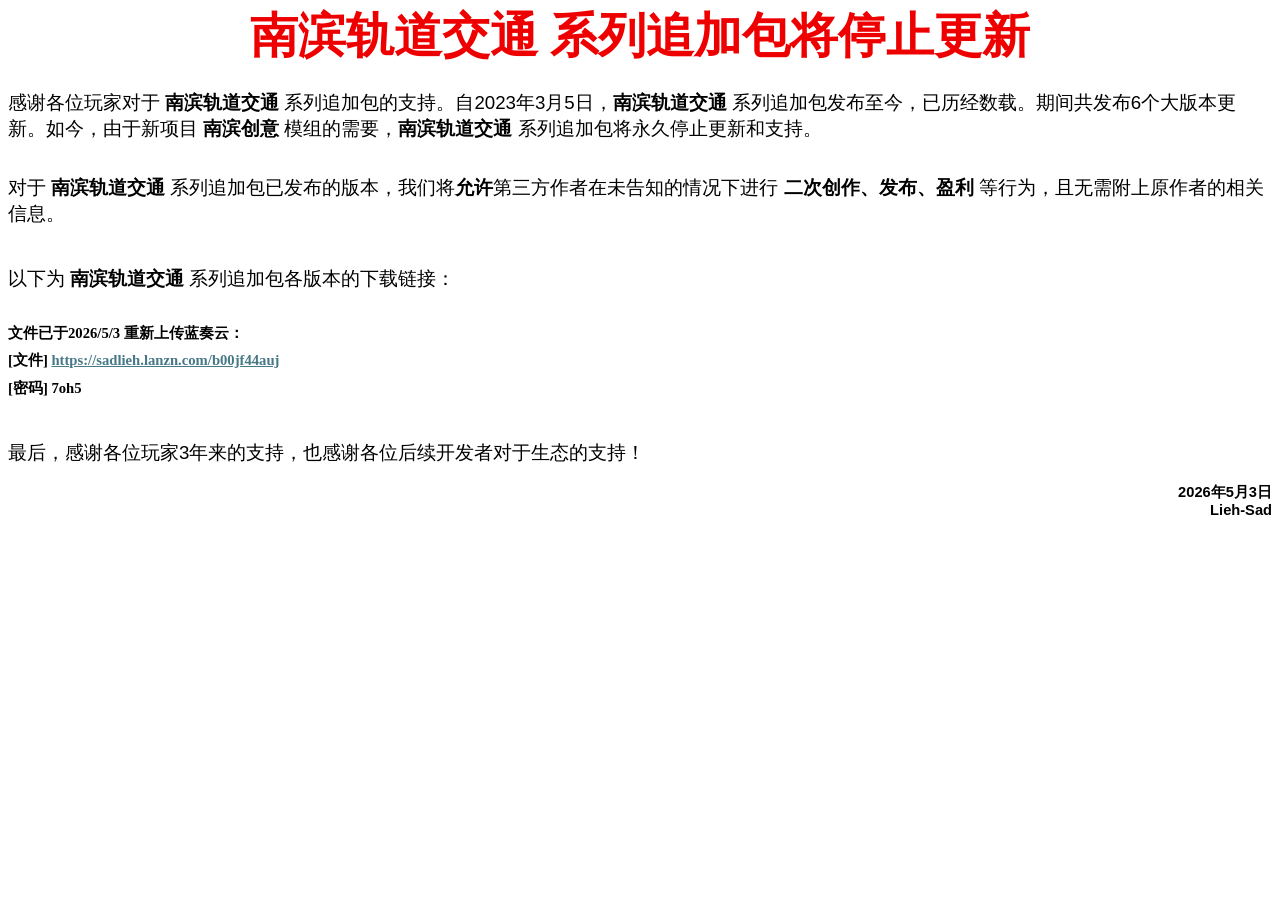
<file: NTR_won't_keep_support _and_update.htm>
<html xmlns:v="urn:schemas-microsoft-com:vml"
xmlns:o="urn:schemas-microsoft-com:office:office"
xmlns:w="urn:schemas-microsoft-com:office:word"
xmlns:m="http://schemas.microsoft.com/office/2004/12/omml"
xmlns="http://www.w3.org/TR/REC-html40">

<head>
<meta http-equiv=Content-Type content="text/html; charset=gb2312">
<meta name=ProgId content=Word.Document>
<meta name=Generator content="Microsoft Word 15">
<meta name=Originator content="Microsoft Word 15">
<link rel=File-List
href="NTR_won't_keep_support%20_and_update.files/filelist.xml">
<link rel=themeData
href="NTR_won't_keep_support%20_and_update.files/themedata.thmx">
<link rel=colorSchemeMapping
href="NTR_won't_keep_support%20_and_update.files/colorschememapping.xml">
<!--[if gte mso 9]><xml>
 <w:WordDocument>
  <w:TrackMoves>false</w:TrackMoves>
  <w:TrackFormatting/>
  <w:ValidateAgainstSchemas/>
  <w:SaveIfXMLInvalid>false</w:SaveIfXMLInvalid>
  <w:IgnoreMixedContent>false</w:IgnoreMixedContent>
  <w:AlwaysShowPlaceholderText>false</w:AlwaysShowPlaceholderText>
  <w:DoNotPromoteQF/>
  <w:LidThemeOther>EN-US</w:LidThemeOther>
  <w:LidThemeAsian>ZH-CN</w:LidThemeAsian>
  <w:LidThemeComplexScript>X-NONE</w:LidThemeComplexScript>
  <w:Compatibility>
   <w:BreakWrappedTables/>
   <w:SplitPgBreakAndParaMark/>
   <w:UseFELayout/>
  </w:Compatibility>
  <w:BrowserLevel>MicrosoftInternetExplorer4</w:BrowserLevel>
  <m:mathPr>
   <m:mathFont m:val="Cambria Math"/>
   <m:brkBin m:val="before"/>
   <m:brkBinSub m:val="&#45;-"/>
   <m:smallFrac m:val="off"/>
   <m:dispDef/>
   <m:lMargin m:val="0"/>
   <m:rMargin m:val="0"/>
   <m:defJc m:val="centerGroup"/>
   <m:wrapIndent m:val="1440"/>
   <m:intLim m:val="subSup"/>
   <m:naryLim m:val="undOvr"/>
  </m:mathPr></w:WordDocument>
</xml><![endif]--><!--[if gte mso 9]><xml>
 <w:LatentStyles DefLockedState="false" DefUnhideWhenUsed="false"
  DefSemiHidden="false" DefQFormat="false" DefPriority="99"
  LatentStyleCount="376">
  <w:LsdException Locked="false" Priority="0" QFormat="true" Name="Normal"/>
  <w:LsdException Locked="false" Priority="9" QFormat="true" Name="heading 1"/>
  <w:LsdException Locked="false" Priority="9" SemiHidden="true"
   UnhideWhenUsed="true" QFormat="true" Name="heading 2"/>
  <w:LsdException Locked="false" Priority="9" SemiHidden="true"
   UnhideWhenUsed="true" QFormat="true" Name="heading 3"/>
  <w:LsdException Locked="false" Priority="9" SemiHidden="true"
   UnhideWhenUsed="true" QFormat="true" Name="heading 4"/>
  <w:LsdException Locked="false" Priority="9" SemiHidden="true"
   UnhideWhenUsed="true" QFormat="true" Name="heading 5"/>
  <w:LsdException Locked="false" Priority="9" SemiHidden="true"
   UnhideWhenUsed="true" QFormat="true" Name="heading 6"/>
  <w:LsdException Locked="false" Priority="9" SemiHidden="true"
   UnhideWhenUsed="true" QFormat="true" Name="heading 7"/>
  <w:LsdException Locked="false" Priority="9" SemiHidden="true"
   UnhideWhenUsed="true" QFormat="true" Name="heading 8"/>
  <w:LsdException Locked="false" Priority="9" SemiHidden="true"
   UnhideWhenUsed="true" QFormat="true" Name="heading 9"/>
  <w:LsdException Locked="false" SemiHidden="true" UnhideWhenUsed="true"
   Name="index 1"/>
  <w:LsdException Locked="false" SemiHidden="true" UnhideWhenUsed="true"
   Name="index 2"/>
  <w:LsdException Locked="false" SemiHidden="true" UnhideWhenUsed="true"
   Name="index 3"/>
  <w:LsdException Locked="false" SemiHidden="true" UnhideWhenUsed="true"
   Name="index 4"/>
  <w:LsdException Locked="false" SemiHidden="true" UnhideWhenUsed="true"
   Name="index 5"/>
  <w:LsdException Locked="false" SemiHidden="true" UnhideWhenUsed="true"
   Name="index 6"/>
  <w:LsdException Locked="false" SemiHidden="true" UnhideWhenUsed="true"
   Name="index 7"/>
  <w:LsdException Locked="false" SemiHidden="true" UnhideWhenUsed="true"
   Name="index 8"/>
  <w:LsdException Locked="false" SemiHidden="true" UnhideWhenUsed="true"
   Name="index 9"/>
  <w:LsdException Locked="false" Priority="39" SemiHidden="true"
   UnhideWhenUsed="true" Name="toc 1"/>
  <w:LsdException Locked="false" Priority="39" SemiHidden="true"
   UnhideWhenUsed="true" Name="toc 2"/>
  <w:LsdException Locked="false" Priority="39" SemiHidden="true"
   UnhideWhenUsed="true" Name="toc 3"/>
  <w:LsdException Locked="false" Priority="39" SemiHidden="true"
   UnhideWhenUsed="true" Name="toc 4"/>
  <w:LsdException Locked="false" Priority="39" SemiHidden="true"
   UnhideWhenUsed="true" Name="toc 5"/>
  <w:LsdException Locked="false" Priority="39" SemiHidden="true"
   UnhideWhenUsed="true" Name="toc 6"/>
  <w:LsdException Locked="false" Priority="39" SemiHidden="true"
   UnhideWhenUsed="true" Name="toc 7"/>
  <w:LsdException Locked="false" Priority="39" SemiHidden="true"
   UnhideWhenUsed="true" Name="toc 8"/>
  <w:LsdException Locked="false" Priority="39" SemiHidden="true"
   UnhideWhenUsed="true" Name="toc 9"/>
  <w:LsdException Locked="false" SemiHidden="true" UnhideWhenUsed="true"
   Name="Normal Indent"/>
  <w:LsdException Locked="false" SemiHidden="true" UnhideWhenUsed="true"
   Name="footnote text"/>
  <w:LsdException Locked="false" SemiHidden="true" UnhideWhenUsed="true"
   Name="annotation text"/>
  <w:LsdException Locked="false" SemiHidden="true" UnhideWhenUsed="true"
   Name="header"/>
  <w:LsdException Locked="false" SemiHidden="true" UnhideWhenUsed="true"
   Name="footer"/>
  <w:LsdException Locked="false" SemiHidden="true" UnhideWhenUsed="true"
   Name="index heading"/>
  <w:LsdException Locked="false" Priority="35" SemiHidden="true"
   UnhideWhenUsed="true" QFormat="true" Name="caption"/>
  <w:LsdException Locked="false" SemiHidden="true" UnhideWhenUsed="true"
   Name="table of figures"/>
  <w:LsdException Locked="false" SemiHidden="true" UnhideWhenUsed="true"
   Name="envelope address"/>
  <w:LsdException Locked="false" SemiHidden="true" UnhideWhenUsed="true"
   Name="envelope return"/>
  <w:LsdException Locked="false" SemiHidden="true" UnhideWhenUsed="true"
   Name="footnote reference"/>
  <w:LsdException Locked="false" SemiHidden="true" UnhideWhenUsed="true"
   Name="annotation reference"/>
  <w:LsdException Locked="false" SemiHidden="true" UnhideWhenUsed="true"
   Name="line number"/>
  <w:LsdException Locked="false" SemiHidden="true" UnhideWhenUsed="true"
   Name="page number"/>
  <w:LsdException Locked="false" SemiHidden="true" UnhideWhenUsed="true"
   Name="endnote reference"/>
  <w:LsdException Locked="false" SemiHidden="true" UnhideWhenUsed="true"
   Name="endnote text"/>
  <w:LsdException Locked="false" SemiHidden="true" UnhideWhenUsed="true"
   Name="table of authorities"/>
  <w:LsdException Locked="false" SemiHidden="true" UnhideWhenUsed="true"
   Name="macro"/>
  <w:LsdException Locked="false" SemiHidden="true" UnhideWhenUsed="true"
   Name="toa heading"/>
  <w:LsdException Locked="false" SemiHidden="true" UnhideWhenUsed="true"
   Name="List"/>
  <w:LsdException Locked="false" SemiHidden="true" UnhideWhenUsed="true"
   Name="List Bullet"/>
  <w:LsdException Locked="false" SemiHidden="true" UnhideWhenUsed="true"
   Name="List Number"/>
  <w:LsdException Locked="false" SemiHidden="true" UnhideWhenUsed="true"
   Name="List 2"/>
  <w:LsdException Locked="false" SemiHidden="true" UnhideWhenUsed="true"
   Name="List 3"/>
  <w:LsdException Locked="false" SemiHidden="true" UnhideWhenUsed="true"
   Name="List 4"/>
  <w:LsdException Locked="false" SemiHidden="true" UnhideWhenUsed="true"
   Name="List 5"/>
  <w:LsdException Locked="false" SemiHidden="true" UnhideWhenUsed="true"
   Name="List Bullet 2"/>
  <w:LsdException Locked="false" SemiHidden="true" UnhideWhenUsed="true"
   Name="List Bullet 3"/>
  <w:LsdException Locked="false" SemiHidden="true" UnhideWhenUsed="true"
   Name="List Bullet 4"/>
  <w:LsdException Locked="false" SemiHidden="true" UnhideWhenUsed="true"
   Name="List Bullet 5"/>
  <w:LsdException Locked="false" SemiHidden="true" UnhideWhenUsed="true"
   Name="List Number 2"/>
  <w:LsdException Locked="false" SemiHidden="true" UnhideWhenUsed="true"
   Name="List Number 3"/>
  <w:LsdException Locked="false" SemiHidden="true" UnhideWhenUsed="true"
   Name="List Number 4"/>
  <w:LsdException Locked="false" SemiHidden="true" UnhideWhenUsed="true"
   Name="List Number 5"/>
  <w:LsdException Locked="false" Priority="10" QFormat="true" Name="Title"/>
  <w:LsdException Locked="false" SemiHidden="true" UnhideWhenUsed="true"
   Name="Closing"/>
  <w:LsdException Locked="false" SemiHidden="true" UnhideWhenUsed="true"
   Name="Signature"/>
  <w:LsdException Locked="false" Priority="1" SemiHidden="true"
   UnhideWhenUsed="true" Name="Default Paragraph Font"/>
  <w:LsdException Locked="false" SemiHidden="true" UnhideWhenUsed="true"
   Name="Body Text"/>
  <w:LsdException Locked="false" SemiHidden="true" UnhideWhenUsed="true"
   Name="Body Text Indent"/>
  <w:LsdException Locked="false" SemiHidden="true" UnhideWhenUsed="true"
   Name="List Continue"/>
  <w:LsdException Locked="false" SemiHidden="true" UnhideWhenUsed="true"
   Name="List Continue 2"/>
  <w:LsdException Locked="false" SemiHidden="true" UnhideWhenUsed="true"
   Name="List Continue 3"/>
  <w:LsdException Locked="false" SemiHidden="true" UnhideWhenUsed="true"
   Name="List Continue 4"/>
  <w:LsdException Locked="false" SemiHidden="true" UnhideWhenUsed="true"
   Name="List Continue 5"/>
  <w:LsdException Locked="false" SemiHidden="true" UnhideWhenUsed="true"
   Name="Message Header"/>
  <w:LsdException Locked="false" Priority="11" QFormat="true" Name="Subtitle"/>
  <w:LsdException Locked="false" SemiHidden="true" UnhideWhenUsed="true"
   Name="Salutation"/>
  <w:LsdException Locked="false" SemiHidden="true" UnhideWhenUsed="true"
   Name="Date"/>
  <w:LsdException Locked="false" SemiHidden="true" UnhideWhenUsed="true"
   Name="Body Text First Indent"/>
  <w:LsdException Locked="false" SemiHidden="true" UnhideWhenUsed="true"
   Name="Body Text First Indent 2"/>
  <w:LsdException Locked="false" SemiHidden="true" UnhideWhenUsed="true"
   Name="Note Heading"/>
  <w:LsdException Locked="false" SemiHidden="true" UnhideWhenUsed="true"
   Name="Body Text 2"/>
  <w:LsdException Locked="false" SemiHidden="true" UnhideWhenUsed="true"
   Name="Body Text 3"/>
  <w:LsdException Locked="false" SemiHidden="true" UnhideWhenUsed="true"
   Name="Body Text Indent 2"/>
  <w:LsdException Locked="false" SemiHidden="true" UnhideWhenUsed="true"
   Name="Body Text Indent 3"/>
  <w:LsdException Locked="false" SemiHidden="true" UnhideWhenUsed="true"
   Name="Block Text"/>
  <w:LsdException Locked="false" SemiHidden="true" UnhideWhenUsed="true"
   Name="Hyperlink"/>
  <w:LsdException Locked="false" SemiHidden="true" UnhideWhenUsed="true"
   Name="FollowedHyperlink"/>
  <w:LsdException Locked="false" Priority="22" QFormat="true" Name="Strong"/>
  <w:LsdException Locked="false" Priority="20" QFormat="true" Name="Emphasis"/>
  <w:LsdException Locked="false" SemiHidden="true" UnhideWhenUsed="true"
   Name="Document Map"/>
  <w:LsdException Locked="false" SemiHidden="true" UnhideWhenUsed="true"
   Name="Plain Text"/>
  <w:LsdException Locked="false" SemiHidden="true" UnhideWhenUsed="true"
   Name="E-mail Signature"/>
  <w:LsdException Locked="false" SemiHidden="true" UnhideWhenUsed="true"
   Name="HTML Top of Form"/>
  <w:LsdException Locked="false" SemiHidden="true" UnhideWhenUsed="true"
   Name="HTML Bottom of Form"/>
  <w:LsdException Locked="false" SemiHidden="true" UnhideWhenUsed="true"
   Name="Normal (Web)"/>
  <w:LsdException Locked="false" SemiHidden="true" UnhideWhenUsed="true"
   Name="HTML Acronym"/>
  <w:LsdException Locked="false" SemiHidden="true" UnhideWhenUsed="true"
   Name="HTML Address"/>
  <w:LsdException Locked="false" SemiHidden="true" UnhideWhenUsed="true"
   Name="HTML Cite"/>
  <w:LsdException Locked="false" SemiHidden="true" UnhideWhenUsed="true"
   Name="HTML Code"/>
  <w:LsdException Locked="false" SemiHidden="true" UnhideWhenUsed="true"
   Name="HTML Definition"/>
  <w:LsdException Locked="false" SemiHidden="true" UnhideWhenUsed="true"
   Name="HTML Keyboard"/>
  <w:LsdException Locked="false" SemiHidden="true" UnhideWhenUsed="true"
   Name="HTML Preformatted"/>
  <w:LsdException Locked="false" SemiHidden="true" UnhideWhenUsed="true"
   Name="HTML Sample"/>
  <w:LsdException Locked="false" SemiHidden="true" UnhideWhenUsed="true"
   Name="HTML Typewriter"/>
  <w:LsdException Locked="false" SemiHidden="true" UnhideWhenUsed="true"
   Name="HTML Variable"/>
  <w:LsdException Locked="false" SemiHidden="true" UnhideWhenUsed="true"
   Name="Normal Table"/>
  <w:LsdException Locked="false" SemiHidden="true" UnhideWhenUsed="true"
   Name="annotation subject"/>
  <w:LsdException Locked="false" SemiHidden="true" UnhideWhenUsed="true"
   Name="No List"/>
  <w:LsdException Locked="false" SemiHidden="true" UnhideWhenUsed="true"
   Name="Outline List 1"/>
  <w:LsdException Locked="false" SemiHidden="true" UnhideWhenUsed="true"
   Name="Outline List 2"/>
  <w:LsdException Locked="false" SemiHidden="true" UnhideWhenUsed="true"
   Name="Outline List 3"/>
  <w:LsdException Locked="false" SemiHidden="true" UnhideWhenUsed="true"
   Name="Table Simple 1"/>
  <w:LsdException Locked="false" SemiHidden="true" UnhideWhenUsed="true"
   Name="Table Simple 2"/>
  <w:LsdException Locked="false" SemiHidden="true" UnhideWhenUsed="true"
   Name="Table Simple 3"/>
  <w:LsdException Locked="false" SemiHidden="true" UnhideWhenUsed="true"
   Name="Table Classic 1"/>
  <w:LsdException Locked="false" SemiHidden="true" UnhideWhenUsed="true"
   Name="Table Classic 2"/>
  <w:LsdException Locked="false" SemiHidden="true" UnhideWhenUsed="true"
   Name="Table Classic 3"/>
  <w:LsdException Locked="false" SemiHidden="true" UnhideWhenUsed="true"
   Name="Table Classic 4"/>
  <w:LsdException Locked="false" SemiHidden="true" UnhideWhenUsed="true"
   Name="Table Colorful 1"/>
  <w:LsdException Locked="false" SemiHidden="true" UnhideWhenUsed="true"
   Name="Table Colorful 2"/>
  <w:LsdException Locked="false" SemiHidden="true" UnhideWhenUsed="true"
   Name="Table Colorful 3"/>
  <w:LsdException Locked="false" SemiHidden="true" UnhideWhenUsed="true"
   Name="Table Columns 1"/>
  <w:LsdException Locked="false" SemiHidden="true" UnhideWhenUsed="true"
   Name="Table Columns 2"/>
  <w:LsdException Locked="false" SemiHidden="true" UnhideWhenUsed="true"
   Name="Table Columns 3"/>
  <w:LsdException Locked="false" SemiHidden="true" UnhideWhenUsed="true"
   Name="Table Columns 4"/>
  <w:LsdException Locked="false" SemiHidden="true" UnhideWhenUsed="true"
   Name="Table Columns 5"/>
  <w:LsdException Locked="false" SemiHidden="true" UnhideWhenUsed="true"
   Name="Table Grid 1"/>
  <w:LsdException Locked="false" SemiHidden="true" UnhideWhenUsed="true"
   Name="Table Grid 2"/>
  <w:LsdException Locked="false" SemiHidden="true" UnhideWhenUsed="true"
   Name="Table Grid 3"/>
  <w:LsdException Locked="false" SemiHidden="true" UnhideWhenUsed="true"
   Name="Table Grid 4"/>
  <w:LsdException Locked="false" SemiHidden="true" UnhideWhenUsed="true"
   Name="Table Grid 5"/>
  <w:LsdException Locked="false" SemiHidden="true" UnhideWhenUsed="true"
   Name="Table Grid 6"/>
  <w:LsdException Locked="false" SemiHidden="true" UnhideWhenUsed="true"
   Name="Table Grid 7"/>
  <w:LsdException Locked="false" SemiHidden="true" UnhideWhenUsed="true"
   Name="Table Grid 8"/>
  <w:LsdException Locked="false" SemiHidden="true" UnhideWhenUsed="true"
   Name="Table List 1"/>
  <w:LsdException Locked="false" SemiHidden="true" UnhideWhenUsed="true"
   Name="Table List 2"/>
  <w:LsdException Locked="false" SemiHidden="true" UnhideWhenUsed="true"
   Name="Table List 3"/>
  <w:LsdException Locked="false" SemiHidden="true" UnhideWhenUsed="true"
   Name="Table List 4"/>
  <w:LsdException Locked="false" SemiHidden="true" UnhideWhenUsed="true"
   Name="Table List 5"/>
  <w:LsdException Locked="false" SemiHidden="true" UnhideWhenUsed="true"
   Name="Table List 6"/>
  <w:LsdException Locked="false" SemiHidden="true" UnhideWhenUsed="true"
   Name="Table List 7"/>
  <w:LsdException Locked="false" SemiHidden="true" UnhideWhenUsed="true"
   Name="Table List 8"/>
  <w:LsdException Locked="false" SemiHidden="true" UnhideWhenUsed="true"
   Name="Table 3D effects 1"/>
  <w:LsdException Locked="false" SemiHidden="true" UnhideWhenUsed="true"
   Name="Table 3D effects 2"/>
  <w:LsdException Locked="false" SemiHidden="true" UnhideWhenUsed="true"
   Name="Table 3D effects 3"/>
  <w:LsdException Locked="false" SemiHidden="true" UnhideWhenUsed="true"
   Name="Table Contemporary"/>
  <w:LsdException Locked="false" SemiHidden="true" UnhideWhenUsed="true"
   Name="Table Elegant"/>
  <w:LsdException Locked="false" SemiHidden="true" UnhideWhenUsed="true"
   Name="Table Professional"/>
  <w:LsdException Locked="false" SemiHidden="true" UnhideWhenUsed="true"
   Name="Table Subtle 1"/>
  <w:LsdException Locked="false" SemiHidden="true" UnhideWhenUsed="true"
   Name="Table Subtle 2"/>
  <w:LsdException Locked="false" SemiHidden="true" UnhideWhenUsed="true"
   Name="Table Web 1"/>
  <w:LsdException Locked="false" SemiHidden="true" UnhideWhenUsed="true"
   Name="Table Web 2"/>
  <w:LsdException Locked="false" SemiHidden="true" UnhideWhenUsed="true"
   Name="Table Web 3"/>
  <w:LsdException Locked="false" SemiHidden="true" UnhideWhenUsed="true"
   Name="Balloon Text"/>
  <w:LsdException Locked="false" Priority="39" Name="Table Grid"/>
  <w:LsdException Locked="false" SemiHidden="true" UnhideWhenUsed="true"
   Name="Table Theme"/>
  <w:LsdException Locked="false" SemiHidden="true" Name="Placeholder Text"/>
  <w:LsdException Locked="false" Priority="1" QFormat="true" Name="No Spacing"/>
  <w:LsdException Locked="false" Priority="60" Name="Light Shading"/>
  <w:LsdException Locked="false" Priority="61" Name="Light List"/>
  <w:LsdException Locked="false" Priority="62" Name="Light Grid"/>
  <w:LsdException Locked="false" Priority="63" Name="Medium Shading 1"/>
  <w:LsdException Locked="false" Priority="64" Name="Medium Shading 2"/>
  <w:LsdException Locked="false" Priority="65" Name="Medium List 1"/>
  <w:LsdException Locked="false" Priority="66" Name="Medium List 2"/>
  <w:LsdException Locked="false" Priority="67" Name="Medium Grid 1"/>
  <w:LsdException Locked="false" Priority="68" Name="Medium Grid 2"/>
  <w:LsdException Locked="false" Priority="69" Name="Medium Grid 3"/>
  <w:LsdException Locked="false" Priority="70" Name="Dark List"/>
  <w:LsdException Locked="false" Priority="71" Name="Colorful Shading"/>
  <w:LsdException Locked="false" Priority="72" Name="Colorful List"/>
  <w:LsdException Locked="false" Priority="73" Name="Colorful Grid"/>
  <w:LsdException Locked="false" Priority="60" Name="Light Shading Accent 1"/>
  <w:LsdException Locked="false" Priority="61" Name="Light List Accent 1"/>
  <w:LsdException Locked="false" Priority="62" Name="Light Grid Accent 1"/>
  <w:LsdException Locked="false" Priority="63" Name="Medium Shading 1 Accent 1"/>
  <w:LsdException Locked="false" Priority="64" Name="Medium Shading 2 Accent 1"/>
  <w:LsdException Locked="false" Priority="65" Name="Medium List 1 Accent 1"/>
  <w:LsdException Locked="false" SemiHidden="true" Name="Revision"/>
  <w:LsdException Locked="false" Priority="34" QFormat="true"
   Name="List Paragraph"/>
  <w:LsdException Locked="false" Priority="29" QFormat="true" Name="Quote"/>
  <w:LsdException Locked="false" Priority="30" QFormat="true"
   Name="Intense Quote"/>
  <w:LsdException Locked="false" Priority="66" Name="Medium List 2 Accent 1"/>
  <w:LsdException Locked="false" Priority="67" Name="Medium Grid 1 Accent 1"/>
  <w:LsdException Locked="false" Priority="68" Name="Medium Grid 2 Accent 1"/>
  <w:LsdException Locked="false" Priority="69" Name="Medium Grid 3 Accent 1"/>
  <w:LsdException Locked="false" Priority="70" Name="Dark List Accent 1"/>
  <w:LsdException Locked="false" Priority="71" Name="Colorful Shading Accent 1"/>
  <w:LsdException Locked="false" Priority="72" Name="Colorful List Accent 1"/>
  <w:LsdException Locked="false" Priority="73" Name="Colorful Grid Accent 1"/>
  <w:LsdException Locked="false" Priority="60" Name="Light Shading Accent 2"/>
  <w:LsdException Locked="false" Priority="61" Name="Light List Accent 2"/>
  <w:LsdException Locked="false" Priority="62" Name="Light Grid Accent 2"/>
  <w:LsdException Locked="false" Priority="63" Name="Medium Shading 1 Accent 2"/>
  <w:LsdException Locked="false" Priority="64" Name="Medium Shading 2 Accent 2"/>
  <w:LsdException Locked="false" Priority="65" Name="Medium List 1 Accent 2"/>
  <w:LsdException Locked="false" Priority="66" Name="Medium List 2 Accent 2"/>
  <w:LsdException Locked="false" Priority="67" Name="Medium Grid 1 Accent 2"/>
  <w:LsdException Locked="false" Priority="68" Name="Medium Grid 2 Accent 2"/>
  <w:LsdException Locked="false" Priority="69" Name="Medium Grid 3 Accent 2"/>
  <w:LsdException Locked="false" Priority="70" Name="Dark List Accent 2"/>
  <w:LsdException Locked="false" Priority="71" Name="Colorful Shading Accent 2"/>
  <w:LsdException Locked="false" Priority="72" Name="Colorful List Accent 2"/>
  <w:LsdException Locked="false" Priority="73" Name="Colorful Grid Accent 2"/>
  <w:LsdException Locked="false" Priority="60" Name="Light Shading Accent 3"/>
  <w:LsdException Locked="false" Priority="61" Name="Light List Accent 3"/>
  <w:LsdException Locked="false" Priority="62" Name="Light Grid Accent 3"/>
  <w:LsdException Locked="false" Priority="63" Name="Medium Shading 1 Accent 3"/>
  <w:LsdException Locked="false" Priority="64" Name="Medium Shading 2 Accent 3"/>
  <w:LsdException Locked="false" Priority="65" Name="Medium List 1 Accent 3"/>
  <w:LsdException Locked="false" Priority="66" Name="Medium List 2 Accent 3"/>
  <w:LsdException Locked="false" Priority="67" Name="Medium Grid 1 Accent 3"/>
  <w:LsdException Locked="false" Priority="68" Name="Medium Grid 2 Accent 3"/>
  <w:LsdException Locked="false" Priority="69" Name="Medium Grid 3 Accent 3"/>
  <w:LsdException Locked="false" Priority="70" Name="Dark List Accent 3"/>
  <w:LsdException Locked="false" Priority="71" Name="Colorful Shading Accent 3"/>
  <w:LsdException Locked="false" Priority="72" Name="Colorful List Accent 3"/>
  <w:LsdException Locked="false" Priority="73" Name="Colorful Grid Accent 3"/>
  <w:LsdException Locked="false" Priority="60" Name="Light Shading Accent 4"/>
  <w:LsdException Locked="false" Priority="61" Name="Light List Accent 4"/>
  <w:LsdException Locked="false" Priority="62" Name="Light Grid Accent 4"/>
  <w:LsdException Locked="false" Priority="63" Name="Medium Shading 1 Accent 4"/>
  <w:LsdException Locked="false" Priority="64" Name="Medium Shading 2 Accent 4"/>
  <w:LsdException Locked="false" Priority="65" Name="Medium List 1 Accent 4"/>
  <w:LsdException Locked="false" Priority="66" Name="Medium List 2 Accent 4"/>
  <w:LsdException Locked="false" Priority="67" Name="Medium Grid 1 Accent 4"/>
  <w:LsdException Locked="false" Priority="68" Name="Medium Grid 2 Accent 4"/>
  <w:LsdException Locked="false" Priority="69" Name="Medium Grid 3 Accent 4"/>
  <w:LsdException Locked="false" Priority="70" Name="Dark List Accent 4"/>
  <w:LsdException Locked="false" Priority="71" Name="Colorful Shading Accent 4"/>
  <w:LsdException Locked="false" Priority="72" Name="Colorful List Accent 4"/>
  <w:LsdException Locked="false" Priority="73" Name="Colorful Grid Accent 4"/>
  <w:LsdException Locked="false" Priority="60" Name="Light Shading Accent 5"/>
  <w:LsdException Locked="false" Priority="61" Name="Light List Accent 5"/>
  <w:LsdException Locked="false" Priority="62" Name="Light Grid Accent 5"/>
  <w:LsdException Locked="false" Priority="63" Name="Medium Shading 1 Accent 5"/>
  <w:LsdException Locked="false" Priority="64" Name="Medium Shading 2 Accent 5"/>
  <w:LsdException Locked="false" Priority="65" Name="Medium List 1 Accent 5"/>
  <w:LsdException Locked="false" Priority="66" Name="Medium List 2 Accent 5"/>
  <w:LsdException Locked="false" Priority="67" Name="Medium Grid 1 Accent 5"/>
  <w:LsdException Locked="false" Priority="68" Name="Medium Grid 2 Accent 5"/>
  <w:LsdException Locked="false" Priority="69" Name="Medium Grid 3 Accent 5"/>
  <w:LsdException Locked="false" Priority="70" Name="Dark List Accent 5"/>
  <w:LsdException Locked="false" Priority="71" Name="Colorful Shading Accent 5"/>
  <w:LsdException Locked="false" Priority="72" Name="Colorful List Accent 5"/>
  <w:LsdException Locked="false" Priority="73" Name="Colorful Grid Accent 5"/>
  <w:LsdException Locked="false" Priority="60" Name="Light Shading Accent 6"/>
  <w:LsdException Locked="false" Priority="61" Name="Light List Accent 6"/>
  <w:LsdException Locked="false" Priority="62" Name="Light Grid Accent 6"/>
  <w:LsdException Locked="false" Priority="63" Name="Medium Shading 1 Accent 6"/>
  <w:LsdException Locked="false" Priority="64" Name="Medium Shading 2 Accent 6"/>
  <w:LsdException Locked="false" Priority="65" Name="Medium List 1 Accent 6"/>
  <w:LsdException Locked="false" Priority="66" Name="Medium List 2 Accent 6"/>
  <w:LsdException Locked="false" Priority="67" Name="Medium Grid 1 Accent 6"/>
  <w:LsdException Locked="false" Priority="68" Name="Medium Grid 2 Accent 6"/>
  <w:LsdException Locked="false" Priority="69" Name="Medium Grid 3 Accent 6"/>
  <w:LsdException Locked="false" Priority="70" Name="Dark List Accent 6"/>
  <w:LsdException Locked="false" Priority="71" Name="Colorful Shading Accent 6"/>
  <w:LsdException Locked="false" Priority="72" Name="Colorful List Accent 6"/>
  <w:LsdException Locked="false" Priority="73" Name="Colorful Grid Accent 6"/>
  <w:LsdException Locked="false" Priority="19" QFormat="true"
   Name="Subtle Emphasis"/>
  <w:LsdException Locked="false" Priority="21" QFormat="true"
   Name="Intense Emphasis"/>
  <w:LsdException Locked="false" Priority="31" QFormat="true"
   Name="Subtle Reference"/>
  <w:LsdException Locked="false" Priority="32" QFormat="true"
   Name="Intense Reference"/>
  <w:LsdException Locked="false" Priority="33" QFormat="true" Name="Book Title"/>
  <w:LsdException Locked="false" Priority="37" SemiHidden="true"
   UnhideWhenUsed="true" Name="Bibliography"/>
  <w:LsdException Locked="false" Priority="39" SemiHidden="true"
   UnhideWhenUsed="true" QFormat="true" Name="TOC Heading"/>
  <w:LsdException Locked="false" Priority="41" Name="Plain Table 1"/>
  <w:LsdException Locked="false" Priority="42" Name="Plain Table 2"/>
  <w:LsdException Locked="false" Priority="43" Name="Plain Table 3"/>
  <w:LsdException Locked="false" Priority="44" Name="Plain Table 4"/>
  <w:LsdException Locked="false" Priority="45" Name="Plain Table 5"/>
  <w:LsdException Locked="false" Priority="40" Name="Grid Table Light"/>
  <w:LsdException Locked="false" Priority="46" Name="Grid Table 1 Light"/>
  <w:LsdException Locked="false" Priority="47" Name="Grid Table 2"/>
  <w:LsdException Locked="false" Priority="48" Name="Grid Table 3"/>
  <w:LsdException Locked="false" Priority="49" Name="Grid Table 4"/>
  <w:LsdException Locked="false" Priority="50" Name="Grid Table 5 Dark"/>
  <w:LsdException Locked="false" Priority="51" Name="Grid Table 6 Colorful"/>
  <w:LsdException Locked="false" Priority="52" Name="Grid Table 7 Colorful"/>
  <w:LsdException Locked="false" Priority="46"
   Name="Grid Table 1 Light Accent 1"/>
  <w:LsdException Locked="false" Priority="47" Name="Grid Table 2 Accent 1"/>
  <w:LsdException Locked="false" Priority="48" Name="Grid Table 3 Accent 1"/>
  <w:LsdException Locked="false" Priority="49" Name="Grid Table 4 Accent 1"/>
  <w:LsdException Locked="false" Priority="50" Name="Grid Table 5 Dark Accent 1"/>
  <w:LsdException Locked="false" Priority="51"
   Name="Grid Table 6 Colorful Accent 1"/>
  <w:LsdException Locked="false" Priority="52"
   Name="Grid Table 7 Colorful Accent 1"/>
  <w:LsdException Locked="false" Priority="46"
   Name="Grid Table 1 Light Accent 2"/>
  <w:LsdException Locked="false" Priority="47" Name="Grid Table 2 Accent 2"/>
  <w:LsdException Locked="false" Priority="48" Name="Grid Table 3 Accent 2"/>
  <w:LsdException Locked="false" Priority="49" Name="Grid Table 4 Accent 2"/>
  <w:LsdException Locked="false" Priority="50" Name="Grid Table 5 Dark Accent 2"/>
  <w:LsdException Locked="false" Priority="51"
   Name="Grid Table 6 Colorful Accent 2"/>
  <w:LsdException Locked="false" Priority="52"
   Name="Grid Table 7 Colorful Accent 2"/>
  <w:LsdException Locked="false" Priority="46"
   Name="Grid Table 1 Light Accent 3"/>
  <w:LsdException Locked="false" Priority="47" Name="Grid Table 2 Accent 3"/>
  <w:LsdException Locked="false" Priority="48" Name="Grid Table 3 Accent 3"/>
  <w:LsdException Locked="false" Priority="49" Name="Grid Table 4 Accent 3"/>
  <w:LsdException Locked="false" Priority="50" Name="Grid Table 5 Dark Accent 3"/>
  <w:LsdException Locked="false" Priority="51"
   Name="Grid Table 6 Colorful Accent 3"/>
  <w:LsdException Locked="false" Priority="52"
   Name="Grid Table 7 Colorful Accent 3"/>
  <w:LsdException Locked="false" Priority="46"
   Name="Grid Table 1 Light Accent 4"/>
  <w:LsdException Locked="false" Priority="47" Name="Grid Table 2 Accent 4"/>
  <w:LsdException Locked="false" Priority="48" Name="Grid Table 3 Accent 4"/>
  <w:LsdException Locked="false" Priority="49" Name="Grid Table 4 Accent 4"/>
  <w:LsdException Locked="false" Priority="50" Name="Grid Table 5 Dark Accent 4"/>
  <w:LsdException Locked="false" Priority="51"
   Name="Grid Table 6 Colorful Accent 4"/>
  <w:LsdException Locked="false" Priority="52"
   Name="Grid Table 7 Colorful Accent 4"/>
  <w:LsdException Locked="false" Priority="46"
   Name="Grid Table 1 Light Accent 5"/>
  <w:LsdException Locked="false" Priority="47" Name="Grid Table 2 Accent 5"/>
  <w:LsdException Locked="false" Priority="48" Name="Grid Table 3 Accent 5"/>
  <w:LsdException Locked="false" Priority="49" Name="Grid Table 4 Accent 5"/>
  <w:LsdException Locked="false" Priority="50" Name="Grid Table 5 Dark Accent 5"/>
  <w:LsdException Locked="false" Priority="51"
   Name="Grid Table 6 Colorful Accent 5"/>
  <w:LsdException Locked="false" Priority="52"
   Name="Grid Table 7 Colorful Accent 5"/>
  <w:LsdException Locked="false" Priority="46"
   Name="Grid Table 1 Light Accent 6"/>
  <w:LsdException Locked="false" Priority="47" Name="Grid Table 2 Accent 6"/>
  <w:LsdException Locked="false" Priority="48" Name="Grid Table 3 Accent 6"/>
  <w:LsdException Locked="false" Priority="49" Name="Grid Table 4 Accent 6"/>
  <w:LsdException Locked="false" Priority="50" Name="Grid Table 5 Dark Accent 6"/>
  <w:LsdException Locked="false" Priority="51"
   Name="Grid Table 6 Colorful Accent 6"/>
  <w:LsdException Locked="false" Priority="52"
   Name="Grid Table 7 Colorful Accent 6"/>
  <w:LsdException Locked="false" Priority="46" Name="List Table 1 Light"/>
  <w:LsdException Locked="false" Priority="47" Name="List Table 2"/>
  <w:LsdException Locked="false" Priority="48" Name="List Table 3"/>
  <w:LsdException Locked="false" Priority="49" Name="List Table 4"/>
  <w:LsdException Locked="false" Priority="50" Name="List Table 5 Dark"/>
  <w:LsdException Locked="false" Priority="51" Name="List Table 6 Colorful"/>
  <w:LsdException Locked="false" Priority="52" Name="List Table 7 Colorful"/>
  <w:LsdException Locked="false" Priority="46"
   Name="List Table 1 Light Accent 1"/>
  <w:LsdException Locked="false" Priority="47" Name="List Table 2 Accent 1"/>
  <w:LsdException Locked="false" Priority="48" Name="List Table 3 Accent 1"/>
  <w:LsdException Locked="false" Priority="49" Name="List Table 4 Accent 1"/>
  <w:LsdException Locked="false" Priority="50" Name="List Table 5 Dark Accent 1"/>
  <w:LsdException Locked="false" Priority="51"
   Name="List Table 6 Colorful Accent 1"/>
  <w:LsdException Locked="false" Priority="52"
   Name="List Table 7 Colorful Accent 1"/>
  <w:LsdException Locked="false" Priority="46"
   Name="List Table 1 Light Accent 2"/>
  <w:LsdException Locked="false" Priority="47" Name="List Table 2 Accent 2"/>
  <w:LsdException Locked="false" Priority="48" Name="List Table 3 Accent 2"/>
  <w:LsdException Locked="false" Priority="49" Name="List Table 4 Accent 2"/>
  <w:LsdException Locked="false" Priority="50" Name="List Table 5 Dark Accent 2"/>
  <w:LsdException Locked="false" Priority="51"
   Name="List Table 6 Colorful Accent 2"/>
  <w:LsdException Locked="false" Priority="52"
   Name="List Table 7 Colorful Accent 2"/>
  <w:LsdException Locked="false" Priority="46"
   Name="List Table 1 Light Accent 3"/>
  <w:LsdException Locked="false" Priority="47" Name="List Table 2 Accent 3"/>
  <w:LsdException Locked="false" Priority="48" Name="List Table 3 Accent 3"/>
  <w:LsdException Locked="false" Priority="49" Name="List Table 4 Accent 3"/>
  <w:LsdException Locked="false" Priority="50" Name="List Table 5 Dark Accent 3"/>
  <w:LsdException Locked="false" Priority="51"
   Name="List Table 6 Colorful Accent 3"/>
  <w:LsdException Locked="false" Priority="52"
   Name="List Table 7 Colorful Accent 3"/>
  <w:LsdException Locked="false" Priority="46"
   Name="List Table 1 Light Accent 4"/>
  <w:LsdException Locked="false" Priority="47" Name="List Table 2 Accent 4"/>
  <w:LsdException Locked="false" Priority="48" Name="List Table 3 Accent 4"/>
  <w:LsdException Locked="false" Priority="49" Name="List Table 4 Accent 4"/>
  <w:LsdException Locked="false" Priority="50" Name="List Table 5 Dark Accent 4"/>
  <w:LsdException Locked="false" Priority="51"
   Name="List Table 6 Colorful Accent 4"/>
  <w:LsdException Locked="false" Priority="52"
   Name="List Table 7 Colorful Accent 4"/>
  <w:LsdException Locked="false" Priority="46"
   Name="List Table 1 Light Accent 5"/>
  <w:LsdException Locked="false" Priority="47" Name="List Table 2 Accent 5"/>
  <w:LsdException Locked="false" Priority="48" Name="List Table 3 Accent 5"/>
  <w:LsdException Locked="false" Priority="49" Name="List Table 4 Accent 5"/>
  <w:LsdException Locked="false" Priority="50" Name="List Table 5 Dark Accent 5"/>
  <w:LsdException Locked="false" Priority="51"
   Name="List Table 6 Colorful Accent 5"/>
  <w:LsdException Locked="false" Priority="52"
   Name="List Table 7 Colorful Accent 5"/>
  <w:LsdException Locked="false" Priority="46"
   Name="List Table 1 Light Accent 6"/>
  <w:LsdException Locked="false" Priority="47" Name="List Table 2 Accent 6"/>
  <w:LsdException Locked="false" Priority="48" Name="List Table 3 Accent 6"/>
  <w:LsdException Locked="false" Priority="49" Name="List Table 4 Accent 6"/>
  <w:LsdException Locked="false" Priority="50" Name="List Table 5 Dark Accent 6"/>
  <w:LsdException Locked="false" Priority="51"
   Name="List Table 6 Colorful Accent 6"/>
  <w:LsdException Locked="false" Priority="52"
   Name="List Table 7 Colorful Accent 6"/>
  <w:LsdException Locked="false" SemiHidden="true" UnhideWhenUsed="true"
   Name="Mention"/>
  <w:LsdException Locked="false" SemiHidden="true" UnhideWhenUsed="true"
   Name="Smart Hyperlink"/>
  <w:LsdException Locked="false" SemiHidden="true" UnhideWhenUsed="true"
   Name="Hashtag"/>
  <w:LsdException Locked="false" SemiHidden="true" UnhideWhenUsed="true"
   Name="Unresolved Mention"/>
  <w:LsdException Locked="false" SemiHidden="true" UnhideWhenUsed="true"
   Name="Smart Link"/>
 </w:LatentStyles>
</xml><![endif]-->
<style>
<!--
 /* Font Definitions */
 @font-face
	{font-family:����;
	panose-1:2 1 6 0 3 1 1 1 1 1;
	mso-font-alt:SimSun;
	mso-font-charset:134;
	mso-generic-font-family:auto;
	mso-font-pitch:variable;
	mso-font-signature:515 680460288 22 0 262145 0;}
@font-face
	{font-family:"Cambria Math";
	panose-1:2 4 5 3 5 4 6 3 2 4;
	mso-font-charset:0;
	mso-generic-font-family:roman;
	mso-font-pitch:variable;
	mso-font-signature:-536869121 1107305727 33554432 0 415 0;}
@font-face
	{font-family:����;
	panose-1:2 1 6 0 3 1 1 1 1 1;
	mso-font-alt:DengXian;
	mso-font-charset:134;
	mso-generic-font-family:auto;
	mso-font-pitch:variable;
	mso-font-signature:-1610612033 953122042 22 0 262159 0;}
@font-face
	{font-family:����Ҧ��;
	panose-1:2 1 6 1 3 1 1 1 1 1;
	mso-font-charset:134;
	mso-generic-font-family:auto;
	mso-font-pitch:variable;
	mso-font-signature:3 135135232 16 0 262144 0;}
@font-face
	{font-family:΢���ź�;
	panose-1:2 11 5 3 2 2 4 2 2 4;
	mso-font-charset:134;
	mso-generic-font-family:swiss;
	mso-font-pitch:variable;
	mso-font-signature:-2147483001 718224464 22 0 262175 0;}
@font-face
	{font-family:"\@����Ҧ��";
	mso-font-charset:134;
	mso-generic-font-family:auto;
	mso-font-pitch:variable;
	mso-font-signature:3 135135232 16 0 262144 0;}
@font-face
	{font-family:"\@����";
	panose-1:2 1 6 0 3 1 1 1 1 1;
	mso-font-charset:134;
	mso-generic-font-family:auto;
	mso-font-pitch:variable;
	mso-font-signature:-1610612033 953122042 22 0 262159 0;}
@font-face
	{font-family:"\@΢���ź�";
	mso-font-charset:134;
	mso-generic-font-family:swiss;
	mso-font-pitch:variable;
	mso-font-signature:-2147483001 718224464 22 0 262175 0;}
@font-face
	{font-family:"\@����";
	panose-1:2 1 6 0 3 1 1 1 1 1;
	mso-font-charset:134;
	mso-generic-font-family:auto;
	mso-font-pitch:variable;
	mso-font-signature:515 680460288 22 0 262145 0;}
 /* Style Definitions */
 p.MsoNormal, li.MsoNormal, div.MsoNormal
	{mso-style-unhide:no;
	mso-style-qformat:yes;
	mso-style-parent:"";
	margin-top:0cm;
	margin-right:0cm;
	margin-bottom:8.0pt;
	margin-left:0cm;
	line-height:115%;
	mso-pagination:widow-orphan;
	font-size:11.0pt;
	font-family:����;
	mso-bidi-font-family:����;}
a:link, span.MsoHyperlink
	{mso-style-noshow:yes;
	mso-style-priority:99;
	color:#467886;
	text-decoration:underline;
	text-underline:single;}
a:visited, span.MsoHyperlinkFollowed
	{mso-style-noshow:yes;
	mso-style-priority:99;
	color:#96607D;
	text-decoration:underline;
	text-underline:single;}
p.MsoNoSpacing, li.MsoNoSpacing, div.MsoNoSpacing
	{mso-style-priority:1;
	mso-style-unhide:no;
	mso-style-qformat:yes;
	margin:0cm;
	mso-pagination:widow-orphan;
	font-size:11.0pt;
	font-family:����;
	mso-bidi-font-family:����;}
p.msonormal0, li.msonormal0, div.msonormal0
	{mso-style-name:msonormal;
	mso-style-unhide:no;
	mso-margin-top-alt:auto;
	margin-right:0cm;
	mso-margin-bottom-alt:auto;
	margin-left:0cm;
	mso-pagination:widow-orphan;
	font-size:12.0pt;
	font-family:����;
	mso-bidi-font-family:����;}
p.msochpdefault, li.msochpdefault, div.msochpdefault
	{mso-style-name:msochpdefault;
	mso-style-unhide:no;
	mso-margin-top-alt:auto;
	margin-right:0cm;
	mso-margin-bottom-alt:auto;
	margin-left:0cm;
	mso-pagination:widow-orphan;
	font-size:11.0pt;
	font-family:����;
	mso-bidi-font-family:����;}
p.msopapdefault, li.msopapdefault, div.msopapdefault
	{mso-style-name:msopapdefault;
	mso-style-unhide:no;
	mso-margin-top-alt:auto;
	margin-right:0cm;
	margin-bottom:8.0pt;
	margin-left:0cm;
	line-height:115%;
	mso-pagination:widow-orphan;
	font-size:12.0pt;
	font-family:����;
	mso-bidi-font-family:����;}
.MsoChpDefault
	{mso-style-type:export-only;
	mso-default-props:yes;
	font-size:11.0pt;
	mso-ansi-font-size:11.0pt;
	font-family:����;
	mso-ascii-font-family:����;
	mso-fareast-font-family:����;
	mso-hansi-font-family:����;
	mso-font-kerning:0pt;
	mso-ligatures:none;}
@page WordSection1
	{size:595.3pt 841.9pt;
	margin:72.0pt 90.0pt 72.0pt 90.0pt;
	mso-header-margin:42.55pt;
	mso-footer-margin:49.6pt;
	mso-paper-source:0;
	layout-grid:15.6pt;}
div.WordSection1
	{page:WordSection1;}
-->
</style>
<!--[if gte mso 10]>
<style>
 /* Style Definitions */
 table.MsoNormalTable
	{mso-style-name:��ͨ����;
	mso-tstyle-rowband-size:0;
	mso-tstyle-colband-size:0;
	mso-style-noshow:yes;
	mso-style-priority:99;
	mso-style-parent:"";
	mso-padding-alt:0cm 5.4pt 0cm 5.4pt;
	mso-para-margin:0cm;
	mso-pagination:widow-orphan;
	font-size:11.0pt;
	font-family:����;}
</style>
<![endif]--><!--[if gte mso 9]><xml>
 <o:shapedefaults v:ext="edit" spidmax="1026"/>
</xml><![endif]--><!--[if gte mso 9]><xml>
 <o:shapelayout v:ext="edit">
  <o:idmap v:ext="edit" data="1"/>
 </o:shapelayout></xml><![endif]-->
</head>

<body lang=ZH-CN link="#467886" vlink="#96607D" style='tab-interval:21.0pt;
word-wrap:break-word;text-justify-trim:punctuation'>

<div class=WordSection1 style='layout-grid:15.6pt'>

<p class=MsoNormal align=center style='text-align:center'><b><span
style='font-size:36.0pt;line-height:115%;font-family:����Ҧ��;color:#EE0000'>�ϱ������ͨ
ϵ��׷�Ӱ���ֹͣ����</span></b><span lang=EN-US style='font-size:36.0pt;line-height:115%'><o:p></o:p></span></p>

<p class=MsoNoSpacing><span lang=EN-US style='font-family:"΢���ź�",sans-serif'>&nbsp;</span></p>

<p class=MsoNoSpacing><span style='font-size:14.0pt;font-family:"΢���ź�",sans-serif'>��л��λ��Ҷ���
<b>�ϱ������ͨ</b> ϵ��׷�Ӱ���֧�֡���<span lang=EN-US>2023</span>��<span lang=EN-US>3</span>��<span
lang=EN-US>5</span>�գ�<b>�ϱ������ͨ</b> ϵ��׷�Ӱ������������������ء��ڼ乲����<span lang=EN-US>6</span>����汾���¡������������Ŀ
<b>�ϱ�����</b> ģ�����Ҫ��<b>�ϱ������ͨ</b> ϵ��׷�Ӱ�������ֹͣ���º�֧�֡�</span></p>

<p class=MsoNoSpacing><span lang=EN-US style='font-family:"΢���ź�",sans-serif'>&nbsp;<o:p></o:p></span></p>

<p class=MsoNoSpacing><span lang=EN-US><o:p>&nbsp;</o:p></span></p>

<p class=MsoNoSpacing><span style='font-size:14.0pt;font-family:"΢���ź�",sans-serif'>����
<b>�ϱ������ͨ</b> ϵ��׷�Ӱ��ѷ����İ汾�����ǽ�<b>����</b>������������δ��֪������½��� <b>���δ�����������ӯ��</b> ����Ϊ�������踽��ԭ���ߵ������Ϣ��</span></p>

<p class=MsoNoSpacing><span lang=EN-US style='font-size:14.0pt;font-family:
"΢���ź�",sans-serif'>&nbsp;<o:p></o:p></span></p>

<p class=MsoNoSpacing><span lang=EN-US><o:p>&nbsp;</o:p></span></p>

<p class=MsoNoSpacing><span style='font-size:14.0pt;font-family:"΢���ź�",sans-serif'>����Ϊ
<b>�ϱ������ͨ</b> ϵ��׷�Ӱ����汾���������ӣ�</span></p>

<p class=MsoNoSpacing><span lang=EN-US style='font-family:"΢���ź�",sans-serif'>&nbsp;<o:p></o:p></span></p>

<p class=MsoNoSpacing><span lang=EN-US><o:p>&nbsp;</o:p></span></p>

<p class=MsoNormal><b><span style='font-family:����'>�ļ�����<span lang=EN-US>2026/5/3
</span>�����ϴ������ƣ�</span></b></p>

<p class=MsoNormal><b><span lang=EN-US style='font-family:����'>[</span></b><b><span
style='font-family:����'>�ļ�<span lang=EN-US>]</span></span><span lang=EN-US> <a
href="https://sadlieh.lanzn.com/b00jf44auj">https://sadlieh.lanzn.com/b00jf44auj</a></span></b></p>

<p class=MsoNormal><b><span lang=EN-US style='font-family:����'>[</span></b><b><span
style='font-family:����'>����<span lang=EN-US>]</span></span><span lang=EN-US> </span></b><b><span
lang=EN-US style='font-family:����'>7oh5</span></b></p>

<p class=MsoNoSpacing><span lang=EN-US style='font-family:"΢���ź�",sans-serif'>&nbsp;<o:p></o:p></span></p>

<p class=MsoNoSpacing><span lang=EN-US><o:p>&nbsp;</o:p></span></p>

<p class=MsoNoSpacing><span style='font-size:14.0pt;font-family:"΢���ź�",sans-serif'>��󣬸�л��λ���<span
lang=EN-US>3</span>������֧�֣�Ҳ��л��λ���������߶�����̬��֧�֣�<span lang=EN-US><o:p></o:p></span></span></p>

<p class=MsoNoSpacing><span lang=EN-US><o:p>&nbsp;</o:p></span></p>

<p class=MsoNoSpacing align=right style='text-align:right'><b><span lang=EN-US
style='font-family:"΢���ź�",sans-serif'>2026</span></b><b><span style='font-family:
"΢���ź�",sans-serif'>��<span lang=EN-US>5</span>��<span lang=EN-US>3</span>��</span></b></p>

<p class=MsoNoSpacing align=right style='text-align:right'><b><span lang=EN-US
style='font-family:"΢���ź�",sans-serif'>Lieh-Sad</span></b></p>

</div>

</body>

</html>
</file>
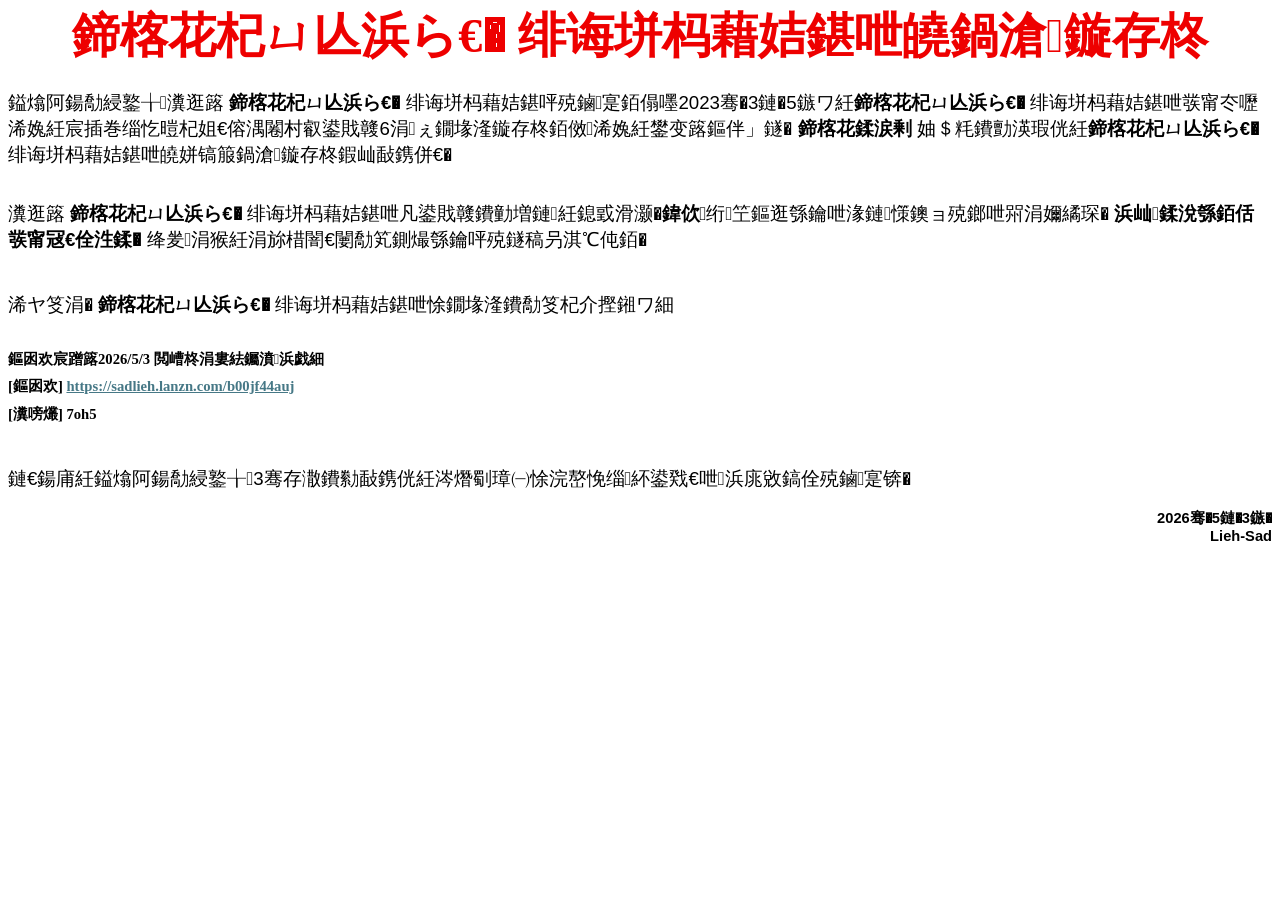
<file: NTR_won't_keep_support _and_update.html>
<html xmlns:v="urn:schemas-microsoft-com:vml"
xmlns:o="urn:schemas-microsoft-com:office:office"
xmlns:w="urn:schemas-microsoft-com:office:word"
xmlns:m="http://schemas.microsoft.com/office/2004/12/omml"
xmlns="http://www.w3.org/TR/REC-html40">

<head>
<meta http-equiv=Content-Type content="text/html; charset=gb2312">
<meta name=ProgId content=Word.Document>
<meta name=Generator content="Microsoft Word 15">
<meta name=Originator content="Microsoft Word 15">
<link rel=File-List
href="NTR_won't_keep_support%20_and_update.files/filelist.xml">
<link rel=themeData
href="NTR_won't_keep_support%20_and_update.files/themedata.thmx">
<link rel=colorSchemeMapping
href="NTR_won't_keep_support%20_and_update.files/colorschememapping.xml">
<!--[if gte mso 9]><xml>
 <w:WordDocument>
  <w:TrackMoves>false</w:TrackMoves>
  <w:TrackFormatting/>
  <w:ValidateAgainstSchemas/>
  <w:SaveIfXMLInvalid>false</w:SaveIfXMLInvalid>
  <w:IgnoreMixedContent>false</w:IgnoreMixedContent>
  <w:AlwaysShowPlaceholderText>false</w:AlwaysShowPlaceholderText>
  <w:DoNotPromoteQF/>
  <w:LidThemeOther>EN-US</w:LidThemeOther>
  <w:LidThemeAsian>ZH-CN</w:LidThemeAsian>
  <w:LidThemeComplexScript>X-NONE</w:LidThemeComplexScript>
  <w:Compatibility>
   <w:BreakWrappedTables/>
   <w:SplitPgBreakAndParaMark/>
   <w:UseFELayout/>
  </w:Compatibility>
  <w:BrowserLevel>MicrosoftInternetExplorer4</w:BrowserLevel>
  <m:mathPr>
   <m:mathFont m:val="Cambria Math"/>
   <m:brkBin m:val="before"/>
   <m:brkBinSub m:val="&#45;-"/>
   <m:smallFrac m:val="off"/>
   <m:dispDef/>
   <m:lMargin m:val="0"/>
   <m:rMargin m:val="0"/>
   <m:defJc m:val="centerGroup"/>
   <m:wrapIndent m:val="1440"/>
   <m:intLim m:val="subSup"/>
   <m:naryLim m:val="undOvr"/>
  </m:mathPr></w:WordDocument>
</xml><![endif]--><!--[if gte mso 9]><xml>
 <w:LatentStyles DefLockedState="false" DefUnhideWhenUsed="false"
  DefSemiHidden="false" DefQFormat="false" DefPriority="99"
  LatentStyleCount="376">
  <w:LsdException Locked="false" Priority="0" QFormat="true" Name="Normal"/>
  <w:LsdException Locked="false" Priority="9" QFormat="true" Name="heading 1"/>
  <w:LsdException Locked="false" Priority="9" SemiHidden="true"
   UnhideWhenUsed="true" QFormat="true" Name="heading 2"/>
  <w:LsdException Locked="false" Priority="9" SemiHidden="true"
   UnhideWhenUsed="true" QFormat="true" Name="heading 3"/>
  <w:LsdException Locked="false" Priority="9" SemiHidden="true"
   UnhideWhenUsed="true" QFormat="true" Name="heading 4"/>
  <w:LsdException Locked="false" Priority="9" SemiHidden="true"
   UnhideWhenUsed="true" QFormat="true" Name="heading 5"/>
  <w:LsdException Locked="false" Priority="9" SemiHidden="true"
   UnhideWhenUsed="true" QFormat="true" Name="heading 6"/>
  <w:LsdException Locked="false" Priority="9" SemiHidden="true"
   UnhideWhenUsed="true" QFormat="true" Name="heading 7"/>
  <w:LsdException Locked="false" Priority="9" SemiHidden="true"
   UnhideWhenUsed="true" QFormat="true" Name="heading 8"/>
  <w:LsdException Locked="false" Priority="9" SemiHidden="true"
   UnhideWhenUsed="true" QFormat="true" Name="heading 9"/>
  <w:LsdException Locked="false" SemiHidden="true" UnhideWhenUsed="true"
   Name="index 1"/>
  <w:LsdException Locked="false" SemiHidden="true" UnhideWhenUsed="true"
   Name="index 2"/>
  <w:LsdException Locked="false" SemiHidden="true" UnhideWhenUsed="true"
   Name="index 3"/>
  <w:LsdException Locked="false" SemiHidden="true" UnhideWhenUsed="true"
   Name="index 4"/>
  <w:LsdException Locked="false" SemiHidden="true" UnhideWhenUsed="true"
   Name="index 5"/>
  <w:LsdException Locked="false" SemiHidden="true" UnhideWhenUsed="true"
   Name="index 6"/>
  <w:LsdException Locked="false" SemiHidden="true" UnhideWhenUsed="true"
   Name="index 7"/>
  <w:LsdException Locked="false" SemiHidden="true" UnhideWhenUsed="true"
   Name="index 8"/>
  <w:LsdException Locked="false" SemiHidden="true" UnhideWhenUsed="true"
   Name="index 9"/>
  <w:LsdException Locked="false" Priority="39" SemiHidden="true"
   UnhideWhenUsed="true" Name="toc 1"/>
  <w:LsdException Locked="false" Priority="39" SemiHidden="true"
   UnhideWhenUsed="true" Name="toc 2"/>
  <w:LsdException Locked="false" Priority="39" SemiHidden="true"
   UnhideWhenUsed="true" Name="toc 3"/>
  <w:LsdException Locked="false" Priority="39" SemiHidden="true"
   UnhideWhenUsed="true" Name="toc 4"/>
  <w:LsdException Locked="false" Priority="39" SemiHidden="true"
   UnhideWhenUsed="true" Name="toc 5"/>
  <w:LsdException Locked="false" Priority="39" SemiHidden="true"
   UnhideWhenUsed="true" Name="toc 6"/>
  <w:LsdException Locked="false" Priority="39" SemiHidden="true"
   UnhideWhenUsed="true" Name="toc 7"/>
  <w:LsdException Locked="false" Priority="39" SemiHidden="true"
   UnhideWhenUsed="true" Name="toc 8"/>
  <w:LsdException Locked="false" Priority="39" SemiHidden="true"
   UnhideWhenUsed="true" Name="toc 9"/>
  <w:LsdException Locked="false" SemiHidden="true" UnhideWhenUsed="true"
   Name="Normal Indent"/>
  <w:LsdException Locked="false" SemiHidden="true" UnhideWhenUsed="true"
   Name="footnote text"/>
  <w:LsdException Locked="false" SemiHidden="true" UnhideWhenUsed="true"
   Name="annotation text"/>
  <w:LsdException Locked="false" SemiHidden="true" UnhideWhenUsed="true"
   Name="header"/>
  <w:LsdException Locked="false" SemiHidden="true" UnhideWhenUsed="true"
   Name="footer"/>
  <w:LsdException Locked="false" SemiHidden="true" UnhideWhenUsed="true"
   Name="index heading"/>
  <w:LsdException Locked="false" Priority="35" SemiHidden="true"
   UnhideWhenUsed="true" QFormat="true" Name="caption"/>
  <w:LsdException Locked="false" SemiHidden="true" UnhideWhenUsed="true"
   Name="table of figures"/>
  <w:LsdException Locked="false" SemiHidden="true" UnhideWhenUsed="true"
   Name="envelope address"/>
  <w:LsdException Locked="false" SemiHidden="true" UnhideWhenUsed="true"
   Name="envelope return"/>
  <w:LsdException Locked="false" SemiHidden="true" UnhideWhenUsed="true"
   Name="footnote reference"/>
  <w:LsdException Locked="false" SemiHidden="true" UnhideWhenUsed="true"
   Name="annotation reference"/>
  <w:LsdException Locked="false" SemiHidden="true" UnhideWhenUsed="true"
   Name="line number"/>
  <w:LsdException Locked="false" SemiHidden="true" UnhideWhenUsed="true"
   Name="page number"/>
  <w:LsdException Locked="false" SemiHidden="true" UnhideWhenUsed="true"
   Name="endnote reference"/>
  <w:LsdException Locked="false" SemiHidden="true" UnhideWhenUsed="true"
   Name="endnote text"/>
  <w:LsdException Locked="false" SemiHidden="true" UnhideWhenUsed="true"
   Name="table of authorities"/>
  <w:LsdException Locked="false" SemiHidden="true" UnhideWhenUsed="true"
   Name="macro"/>
  <w:LsdException Locked="false" SemiHidden="true" UnhideWhenUsed="true"
   Name="toa heading"/>
  <w:LsdException Locked="false" SemiHidden="true" UnhideWhenUsed="true"
   Name="List"/>
  <w:LsdException Locked="false" SemiHidden="true" UnhideWhenUsed="true"
   Name="List Bullet"/>
  <w:LsdException Locked="false" SemiHidden="true" UnhideWhenUsed="true"
   Name="List Number"/>
  <w:LsdException Locked="false" SemiHidden="true" UnhideWhenUsed="true"
   Name="List 2"/>
  <w:LsdException Locked="false" SemiHidden="true" UnhideWhenUsed="true"
   Name="List 3"/>
  <w:LsdException Locked="false" SemiHidden="true" UnhideWhenUsed="true"
   Name="List 4"/>
  <w:LsdException Locked="false" SemiHidden="true" UnhideWhenUsed="true"
   Name="List 5"/>
  <w:LsdException Locked="false" SemiHidden="true" UnhideWhenUsed="true"
   Name="List Bullet 2"/>
  <w:LsdException Locked="false" SemiHidden="true" UnhideWhenUsed="true"
   Name="List Bullet 3"/>
  <w:LsdException Locked="false" SemiHidden="true" UnhideWhenUsed="true"
   Name="List Bullet 4"/>
  <w:LsdException Locked="false" SemiHidden="true" UnhideWhenUsed="true"
   Name="List Bullet 5"/>
  <w:LsdException Locked="false" SemiHidden="true" UnhideWhenUsed="true"
   Name="List Number 2"/>
  <w:LsdException Locked="false" SemiHidden="true" UnhideWhenUsed="true"
   Name="List Number 3"/>
  <w:LsdException Locked="false" SemiHidden="true" UnhideWhenUsed="true"
   Name="List Number 4"/>
  <w:LsdException Locked="false" SemiHidden="true" UnhideWhenUsed="true"
   Name="List Number 5"/>
  <w:LsdException Locked="false" Priority="10" QFormat="true" Name="Title"/>
  <w:LsdException Locked="false" SemiHidden="true" UnhideWhenUsed="true"
   Name="Closing"/>
  <w:LsdException Locked="false" SemiHidden="true" UnhideWhenUsed="true"
   Name="Signature"/>
  <w:LsdException Locked="false" Priority="1" SemiHidden="true"
   UnhideWhenUsed="true" Name="Default Paragraph Font"/>
  <w:LsdException Locked="false" SemiHidden="true" UnhideWhenUsed="true"
   Name="Body Text"/>
  <w:LsdException Locked="false" SemiHidden="true" UnhideWhenUsed="true"
   Name="Body Text Indent"/>
  <w:LsdException Locked="false" SemiHidden="true" UnhideWhenUsed="true"
   Name="List Continue"/>
  <w:LsdException Locked="false" SemiHidden="true" UnhideWhenUsed="true"
   Name="List Continue 2"/>
  <w:LsdException Locked="false" SemiHidden="true" UnhideWhenUsed="true"
   Name="List Continue 3"/>
  <w:LsdException Locked="false" SemiHidden="true" UnhideWhenUsed="true"
   Name="List Continue 4"/>
  <w:LsdException Locked="false" SemiHidden="true" UnhideWhenUsed="true"
   Name="List Continue 5"/>
  <w:LsdException Locked="false" SemiHidden="true" UnhideWhenUsed="true"
   Name="Message Header"/>
  <w:LsdException Locked="false" Priority="11" QFormat="true" Name="Subtitle"/>
  <w:LsdException Locked="false" SemiHidden="true" UnhideWhenUsed="true"
   Name="Salutation"/>
  <w:LsdException Locked="false" SemiHidden="true" UnhideWhenUsed="true"
   Name="Date"/>
  <w:LsdException Locked="false" SemiHidden="true" UnhideWhenUsed="true"
   Name="Body Text First Indent"/>
  <w:LsdException Locked="false" SemiHidden="true" UnhideWhenUsed="true"
   Name="Body Text First Indent 2"/>
  <w:LsdException Locked="false" SemiHidden="true" UnhideWhenUsed="true"
   Name="Note Heading"/>
  <w:LsdException Locked="false" SemiHidden="true" UnhideWhenUsed="true"
   Name="Body Text 2"/>
  <w:LsdException Locked="false" SemiHidden="true" UnhideWhenUsed="true"
   Name="Body Text 3"/>
  <w:LsdException Locked="false" SemiHidden="true" UnhideWhenUsed="true"
   Name="Body Text Indent 2"/>
  <w:LsdException Locked="false" SemiHidden="true" UnhideWhenUsed="true"
   Name="Body Text Indent 3"/>
  <w:LsdException Locked="false" SemiHidden="true" UnhideWhenUsed="true"
   Name="Block Text"/>
  <w:LsdException Locked="false" SemiHidden="true" UnhideWhenUsed="true"
   Name="Hyperlink"/>
  <w:LsdException Locked="false" SemiHidden="true" UnhideWhenUsed="true"
   Name="FollowedHyperlink"/>
  <w:LsdException Locked="false" Priority="22" QFormat="true" Name="Strong"/>
  <w:LsdException Locked="false" Priority="20" QFormat="true" Name="Emphasis"/>
  <w:LsdException Locked="false" SemiHidden="true" UnhideWhenUsed="true"
   Name="Document Map"/>
  <w:LsdException Locked="false" SemiHidden="true" UnhideWhenUsed="true"
   Name="Plain Text"/>
  <w:LsdException Locked="false" SemiHidden="true" UnhideWhenUsed="true"
   Name="E-mail Signature"/>
  <w:LsdException Locked="false" SemiHidden="true" UnhideWhenUsed="true"
   Name="HTML Top of Form"/>
  <w:LsdException Locked="false" SemiHidden="true" UnhideWhenUsed="true"
   Name="HTML Bottom of Form"/>
  <w:LsdException Locked="false" SemiHidden="true" UnhideWhenUsed="true"
   Name="Normal (Web)"/>
  <w:LsdException Locked="false" SemiHidden="true" UnhideWhenUsed="true"
   Name="HTML Acronym"/>
  <w:LsdException Locked="false" SemiHidden="true" UnhideWhenUsed="true"
   Name="HTML Address"/>
  <w:LsdException Locked="false" SemiHidden="true" UnhideWhenUsed="true"
   Name="HTML Cite"/>
  <w:LsdException Locked="false" SemiHidden="true" UnhideWhenUsed="true"
   Name="HTML Code"/>
  <w:LsdException Locked="false" SemiHidden="true" UnhideWhenUsed="true"
   Name="HTML Definition"/>
  <w:LsdException Locked="false" SemiHidden="true" UnhideWhenUsed="true"
   Name="HTML Keyboard"/>
  <w:LsdException Locked="false" SemiHidden="true" UnhideWhenUsed="true"
   Name="HTML Preformatted"/>
  <w:LsdException Locked="false" SemiHidden="true" UnhideWhenUsed="true"
   Name="HTML Sample"/>
  <w:LsdException Locked="false" SemiHidden="true" UnhideWhenUsed="true"
   Name="HTML Typewriter"/>
  <w:LsdException Locked="false" SemiHidden="true" UnhideWhenUsed="true"
   Name="HTML Variable"/>
  <w:LsdException Locked="false" SemiHidden="true" UnhideWhenUsed="true"
   Name="Normal Table"/>
  <w:LsdException Locked="false" SemiHidden="true" UnhideWhenUsed="true"
   Name="annotation subject"/>
  <w:LsdException Locked="false" SemiHidden="true" UnhideWhenUsed="true"
   Name="No List"/>
  <w:LsdException Locked="false" SemiHidden="true" UnhideWhenUsed="true"
   Name="Outline List 1"/>
  <w:LsdException Locked="false" SemiHidden="true" UnhideWhenUsed="true"
   Name="Outline List 2"/>
  <w:LsdException Locked="false" SemiHidden="true" UnhideWhenUsed="true"
   Name="Outline List 3"/>
  <w:LsdException Locked="false" SemiHidden="true" UnhideWhenUsed="true"
   Name="Table Simple 1"/>
  <w:LsdException Locked="false" SemiHidden="true" UnhideWhenUsed="true"
   Name="Table Simple 2"/>
  <w:LsdException Locked="false" SemiHidden="true" UnhideWhenUsed="true"
   Name="Table Simple 3"/>
  <w:LsdException Locked="false" SemiHidden="true" UnhideWhenUsed="true"
   Name="Table Classic 1"/>
  <w:LsdException Locked="false" SemiHidden="true" UnhideWhenUsed="true"
   Name="Table Classic 2"/>
  <w:LsdException Locked="false" SemiHidden="true" UnhideWhenUsed="true"
   Name="Table Classic 3"/>
  <w:LsdException Locked="false" SemiHidden="true" UnhideWhenUsed="true"
   Name="Table Classic 4"/>
  <w:LsdException Locked="false" SemiHidden="true" UnhideWhenUsed="true"
   Name="Table Colorful 1"/>
  <w:LsdException Locked="false" SemiHidden="true" UnhideWhenUsed="true"
   Name="Table Colorful 2"/>
  <w:LsdException Locked="false" SemiHidden="true" UnhideWhenUsed="true"
   Name="Table Colorful 3"/>
  <w:LsdException Locked="false" SemiHidden="true" UnhideWhenUsed="true"
   Name="Table Columns 1"/>
  <w:LsdException Locked="false" SemiHidden="true" UnhideWhenUsed="true"
   Name="Table Columns 2"/>
  <w:LsdException Locked="false" SemiHidden="true" UnhideWhenUsed="true"
   Name="Table Columns 3"/>
  <w:LsdException Locked="false" SemiHidden="true" UnhideWhenUsed="true"
   Name="Table Columns 4"/>
  <w:LsdException Locked="false" SemiHidden="true" UnhideWhenUsed="true"
   Name="Table Columns 5"/>
  <w:LsdException Locked="false" SemiHidden="true" UnhideWhenUsed="true"
   Name="Table Grid 1"/>
  <w:LsdException Locked="false" SemiHidden="true" UnhideWhenUsed="true"
   Name="Table Grid 2"/>
  <w:LsdException Locked="false" SemiHidden="true" UnhideWhenUsed="true"
   Name="Table Grid 3"/>
  <w:LsdException Locked="false" SemiHidden="true" UnhideWhenUsed="true"
   Name="Table Grid 4"/>
  <w:LsdException Locked="false" SemiHidden="true" UnhideWhenUsed="true"
   Name="Table Grid 5"/>
  <w:LsdException Locked="false" SemiHidden="true" UnhideWhenUsed="true"
   Name="Table Grid 6"/>
  <w:LsdException Locked="false" SemiHidden="true" UnhideWhenUsed="true"
   Name="Table Grid 7"/>
  <w:LsdException Locked="false" SemiHidden="true" UnhideWhenUsed="true"
   Name="Table Grid 8"/>
  <w:LsdException Locked="false" SemiHidden="true" UnhideWhenUsed="true"
   Name="Table List 1"/>
  <w:LsdException Locked="false" SemiHidden="true" UnhideWhenUsed="true"
   Name="Table List 2"/>
  <w:LsdException Locked="false" SemiHidden="true" UnhideWhenUsed="true"
   Name="Table List 3"/>
  <w:LsdException Locked="false" SemiHidden="true" UnhideWhenUsed="true"
   Name="Table List 4"/>
  <w:LsdException Locked="false" SemiHidden="true" UnhideWhenUsed="true"
   Name="Table List 5"/>
  <w:LsdException Locked="false" SemiHidden="true" UnhideWhenUsed="true"
   Name="Table List 6"/>
  <w:LsdException Locked="false" SemiHidden="true" UnhideWhenUsed="true"
   Name="Table List 7"/>
  <w:LsdException Locked="false" SemiHidden="true" UnhideWhenUsed="true"
   Name="Table List 8"/>
  <w:LsdException Locked="false" SemiHidden="true" UnhideWhenUsed="true"
   Name="Table 3D effects 1"/>
  <w:LsdException Locked="false" SemiHidden="true" UnhideWhenUsed="true"
   Name="Table 3D effects 2"/>
  <w:LsdException Locked="false" SemiHidden="true" UnhideWhenUsed="true"
   Name="Table 3D effects 3"/>
  <w:LsdException Locked="false" SemiHidden="true" UnhideWhenUsed="true"
   Name="Table Contemporary"/>
  <w:LsdException Locked="false" SemiHidden="true" UnhideWhenUsed="true"
   Name="Table Elegant"/>
  <w:LsdException Locked="false" SemiHidden="true" UnhideWhenUsed="true"
   Name="Table Professional"/>
  <w:LsdException Locked="false" SemiHidden="true" UnhideWhenUsed="true"
   Name="Table Subtle 1"/>
  <w:LsdException Locked="false" SemiHidden="true" UnhideWhenUsed="true"
   Name="Table Subtle 2"/>
  <w:LsdException Locked="false" SemiHidden="true" UnhideWhenUsed="true"
   Name="Table Web 1"/>
  <w:LsdException Locked="false" SemiHidden="true" UnhideWhenUsed="true"
   Name="Table Web 2"/>
  <w:LsdException Locked="false" SemiHidden="true" UnhideWhenUsed="true"
   Name="Table Web 3"/>
  <w:LsdException Locked="false" SemiHidden="true" UnhideWhenUsed="true"
   Name="Balloon Text"/>
  <w:LsdException Locked="false" Priority="39" Name="Table Grid"/>
  <w:LsdException Locked="false" SemiHidden="true" UnhideWhenUsed="true"
   Name="Table Theme"/>
  <w:LsdException Locked="false" SemiHidden="true" Name="Placeholder Text"/>
  <w:LsdException Locked="false" Priority="1" QFormat="true" Name="No Spacing"/>
  <w:LsdException Locked="false" Priority="60" Name="Light Shading"/>
  <w:LsdException Locked="false" Priority="61" Name="Light List"/>
  <w:LsdException Locked="false" Priority="62" Name="Light Grid"/>
  <w:LsdException Locked="false" Priority="63" Name="Medium Shading 1"/>
  <w:LsdException Locked="false" Priority="64" Name="Medium Shading 2"/>
  <w:LsdException Locked="false" Priority="65" Name="Medium List 1"/>
  <w:LsdException Locked="false" Priority="66" Name="Medium List 2"/>
  <w:LsdException Locked="false" Priority="67" Name="Medium Grid 1"/>
  <w:LsdException Locked="false" Priority="68" Name="Medium Grid 2"/>
  <w:LsdException Locked="false" Priority="69" Name="Medium Grid 3"/>
  <w:LsdException Locked="false" Priority="70" Name="Dark List"/>
  <w:LsdException Locked="false" Priority="71" Name="Colorful Shading"/>
  <w:LsdException Locked="false" Priority="72" Name="Colorful List"/>
  <w:LsdException Locked="false" Priority="73" Name="Colorful Grid"/>
  <w:LsdException Locked="false" Priority="60" Name="Light Shading Accent 1"/>
  <w:LsdException Locked="false" Priority="61" Name="Light List Accent 1"/>
  <w:LsdException Locked="false" Priority="62" Name="Light Grid Accent 1"/>
  <w:LsdException Locked="false" Priority="63" Name="Medium Shading 1 Accent 1"/>
  <w:LsdException Locked="false" Priority="64" Name="Medium Shading 2 Accent 1"/>
  <w:LsdException Locked="false" Priority="65" Name="Medium List 1 Accent 1"/>
  <w:LsdException Locked="false" SemiHidden="true" Name="Revision"/>
  <w:LsdException Locked="false" Priority="34" QFormat="true"
   Name="List Paragraph"/>
  <w:LsdException Locked="false" Priority="29" QFormat="true" Name="Quote"/>
  <w:LsdException Locked="false" Priority="30" QFormat="true"
   Name="Intense Quote"/>
  <w:LsdException Locked="false" Priority="66" Name="Medium List 2 Accent 1"/>
  <w:LsdException Locked="false" Priority="67" Name="Medium Grid 1 Accent 1"/>
  <w:LsdException Locked="false" Priority="68" Name="Medium Grid 2 Accent 1"/>
  <w:LsdException Locked="false" Priority="69" Name="Medium Grid 3 Accent 1"/>
  <w:LsdException Locked="false" Priority="70" Name="Dark List Accent 1"/>
  <w:LsdException Locked="false" Priority="71" Name="Colorful Shading Accent 1"/>
  <w:LsdException Locked="false" Priority="72" Name="Colorful List Accent 1"/>
  <w:LsdException Locked="false" Priority="73" Name="Colorful Grid Accent 1"/>
  <w:LsdException Locked="false" Priority="60" Name="Light Shading Accent 2"/>
  <w:LsdException Locked="false" Priority="61" Name="Light List Accent 2"/>
  <w:LsdException Locked="false" Priority="62" Name="Light Grid Accent 2"/>
  <w:LsdException Locked="false" Priority="63" Name="Medium Shading 1 Accent 2"/>
  <w:LsdException Locked="false" Priority="64" Name="Medium Shading 2 Accent 2"/>
  <w:LsdException Locked="false" Priority="65" Name="Medium List 1 Accent 2"/>
  <w:LsdException Locked="false" Priority="66" Name="Medium List 2 Accent 2"/>
  <w:LsdException Locked="false" Priority="67" Name="Medium Grid 1 Accent 2"/>
  <w:LsdException Locked="false" Priority="68" Name="Medium Grid 2 Accent 2"/>
  <w:LsdException Locked="false" Priority="69" Name="Medium Grid 3 Accent 2"/>
  <w:LsdException Locked="false" Priority="70" Name="Dark List Accent 2"/>
  <w:LsdException Locked="false" Priority="71" Name="Colorful Shading Accent 2"/>
  <w:LsdException Locked="false" Priority="72" Name="Colorful List Accent 2"/>
  <w:LsdException Locked="false" Priority="73" Name="Colorful Grid Accent 2"/>
  <w:LsdException Locked="false" Priority="60" Name="Light Shading Accent 3"/>
  <w:LsdException Locked="false" Priority="61" Name="Light List Accent 3"/>
  <w:LsdException Locked="false" Priority="62" Name="Light Grid Accent 3"/>
  <w:LsdException Locked="false" Priority="63" Name="Medium Shading 1 Accent 3"/>
  <w:LsdException Locked="false" Priority="64" Name="Medium Shading 2 Accent 3"/>
  <w:LsdException Locked="false" Priority="65" Name="Medium List 1 Accent 3"/>
  <w:LsdException Locked="false" Priority="66" Name="Medium List 2 Accent 3"/>
  <w:LsdException Locked="false" Priority="67" Name="Medium Grid 1 Accent 3"/>
  <w:LsdException Locked="false" Priority="68" Name="Medium Grid 2 Accent 3"/>
  <w:LsdException Locked="false" Priority="69" Name="Medium Grid 3 Accent 3"/>
  <w:LsdException Locked="false" Priority="70" Name="Dark List Accent 3"/>
  <w:LsdException Locked="false" Priority="71" Name="Colorful Shading Accent 3"/>
  <w:LsdException Locked="false" Priority="72" Name="Colorful List Accent 3"/>
  <w:LsdException Locked="false" Priority="73" Name="Colorful Grid Accent 3"/>
  <w:LsdException Locked="false" Priority="60" Name="Light Shading Accent 4"/>
  <w:LsdException Locked="false" Priority="61" Name="Light List Accent 4"/>
  <w:LsdException Locked="false" Priority="62" Name="Light Grid Accent 4"/>
  <w:LsdException Locked="false" Priority="63" Name="Medium Shading 1 Accent 4"/>
  <w:LsdException Locked="false" Priority="64" Name="Medium Shading 2 Accent 4"/>
  <w:LsdException Locked="false" Priority="65" Name="Medium List 1 Accent 4"/>
  <w:LsdException Locked="false" Priority="66" Name="Medium List 2 Accent 4"/>
  <w:LsdException Locked="false" Priority="67" Name="Medium Grid 1 Accent 4"/>
  <w:LsdException Locked="false" Priority="68" Name="Medium Grid 2 Accent 4"/>
  <w:LsdException Locked="false" Priority="69" Name="Medium Grid 3 Accent 4"/>
  <w:LsdException Locked="false" Priority="70" Name="Dark List Accent 4"/>
  <w:LsdException Locked="false" Priority="71" Name="Colorful Shading Accent 4"/>
  <w:LsdException Locked="false" Priority="72" Name="Colorful List Accent 4"/>
  <w:LsdException Locked="false" Priority="73" Name="Colorful Grid Accent 4"/>
  <w:LsdException Locked="false" Priority="60" Name="Light Shading Accent 5"/>
  <w:LsdException Locked="false" Priority="61" Name="Light List Accent 5"/>
  <w:LsdException Locked="false" Priority="62" Name="Light Grid Accent 5"/>
  <w:LsdException Locked="false" Priority="63" Name="Medium Shading 1 Accent 5"/>
  <w:LsdException Locked="false" Priority="64" Name="Medium Shading 2 Accent 5"/>
  <w:LsdException Locked="false" Priority="65" Name="Medium List 1 Accent 5"/>
  <w:LsdException Locked="false" Priority="66" Name="Medium List 2 Accent 5"/>
  <w:LsdException Locked="false" Priority="67" Name="Medium Grid 1 Accent 5"/>
  <w:LsdException Locked="false" Priority="68" Name="Medium Grid 2 Accent 5"/>
  <w:LsdException Locked="false" Priority="69" Name="Medium Grid 3 Accent 5"/>
  <w:LsdException Locked="false" Priority="70" Name="Dark List Accent 5"/>
  <w:LsdException Locked="false" Priority="71" Name="Colorful Shading Accent 5"/>
  <w:LsdException Locked="false" Priority="72" Name="Colorful List Accent 5"/>
  <w:LsdException Locked="false" Priority="73" Name="Colorful Grid Accent 5"/>
  <w:LsdException Locked="false" Priority="60" Name="Light Shading Accent 6"/>
  <w:LsdException Locked="false" Priority="61" Name="Light List Accent 6"/>
  <w:LsdException Locked="false" Priority="62" Name="Light Grid Accent 6"/>
  <w:LsdException Locked="false" Priority="63" Name="Medium Shading 1 Accent 6"/>
  <w:LsdException Locked="false" Priority="64" Name="Medium Shading 2 Accent 6"/>
  <w:LsdException Locked="false" Priority="65" Name="Medium List 1 Accent 6"/>
  <w:LsdException Locked="false" Priority="66" Name="Medium List 2 Accent 6"/>
  <w:LsdException Locked="false" Priority="67" Name="Medium Grid 1 Accent 6"/>
  <w:LsdException Locked="false" Priority="68" Name="Medium Grid 2 Accent 6"/>
  <w:LsdException Locked="false" Priority="69" Name="Medium Grid 3 Accent 6"/>
  <w:LsdException Locked="false" Priority="70" Name="Dark List Accent 6"/>
  <w:LsdException Locked="false" Priority="71" Name="Colorful Shading Accent 6"/>
  <w:LsdException Locked="false" Priority="72" Name="Colorful List Accent 6"/>
  <w:LsdException Locked="false" Priority="73" Name="Colorful Grid Accent 6"/>
  <w:LsdException Locked="false" Priority="19" QFormat="true"
   Name="Subtle Emphasis"/>
  <w:LsdException Locked="false" Priority="21" QFormat="true"
   Name="Intense Emphasis"/>
  <w:LsdException Locked="false" Priority="31" QFormat="true"
   Name="Subtle Reference"/>
  <w:LsdException Locked="false" Priority="32" QFormat="true"
   Name="Intense Reference"/>
  <w:LsdException Locked="false" Priority="33" QFormat="true" Name="Book Title"/>
  <w:LsdException Locked="false" Priority="37" SemiHidden="true"
   UnhideWhenUsed="true" Name="Bibliography"/>
  <w:LsdException Locked="false" Priority="39" SemiHidden="true"
   UnhideWhenUsed="true" QFormat="true" Name="TOC Heading"/>
  <w:LsdException Locked="false" Priority="41" Name="Plain Table 1"/>
  <w:LsdException Locked="false" Priority="42" Name="Plain Table 2"/>
  <w:LsdException Locked="false" Priority="43" Name="Plain Table 3"/>
  <w:LsdException Locked="false" Priority="44" Name="Plain Table 4"/>
  <w:LsdException Locked="false" Priority="45" Name="Plain Table 5"/>
  <w:LsdException Locked="false" Priority="40" Name="Grid Table Light"/>
  <w:LsdException Locked="false" Priority="46" Name="Grid Table 1 Light"/>
  <w:LsdException Locked="false" Priority="47" Name="Grid Table 2"/>
  <w:LsdException Locked="false" Priority="48" Name="Grid Table 3"/>
  <w:LsdException Locked="false" Priority="49" Name="Grid Table 4"/>
  <w:LsdException Locked="false" Priority="50" Name="Grid Table 5 Dark"/>
  <w:LsdException Locked="false" Priority="51" Name="Grid Table 6 Colorful"/>
  <w:LsdException Locked="false" Priority="52" Name="Grid Table 7 Colorful"/>
  <w:LsdException Locked="false" Priority="46"
   Name="Grid Table 1 Light Accent 1"/>
  <w:LsdException Locked="false" Priority="47" Name="Grid Table 2 Accent 1"/>
  <w:LsdException Locked="false" Priority="48" Name="Grid Table 3 Accent 1"/>
  <w:LsdException Locked="false" Priority="49" Name="Grid Table 4 Accent 1"/>
  <w:LsdException Locked="false" Priority="50" Name="Grid Table 5 Dark Accent 1"/>
  <w:LsdException Locked="false" Priority="51"
   Name="Grid Table 6 Colorful Accent 1"/>
  <w:LsdException Locked="false" Priority="52"
   Name="Grid Table 7 Colorful Accent 1"/>
  <w:LsdException Locked="false" Priority="46"
   Name="Grid Table 1 Light Accent 2"/>
  <w:LsdException Locked="false" Priority="47" Name="Grid Table 2 Accent 2"/>
  <w:LsdException Locked="false" Priority="48" Name="Grid Table 3 Accent 2"/>
  <w:LsdException Locked="false" Priority="49" Name="Grid Table 4 Accent 2"/>
  <w:LsdException Locked="false" Priority="50" Name="Grid Table 5 Dark Accent 2"/>
  <w:LsdException Locked="false" Priority="51"
   Name="Grid Table 6 Colorful Accent 2"/>
  <w:LsdException Locked="false" Priority="52"
   Name="Grid Table 7 Colorful Accent 2"/>
  <w:LsdException Locked="false" Priority="46"
   Name="Grid Table 1 Light Accent 3"/>
  <w:LsdException Locked="false" Priority="47" Name="Grid Table 2 Accent 3"/>
  <w:LsdException Locked="false" Priority="48" Name="Grid Table 3 Accent 3"/>
  <w:LsdException Locked="false" Priority="49" Name="Grid Table 4 Accent 3"/>
  <w:LsdException Locked="false" Priority="50" Name="Grid Table 5 Dark Accent 3"/>
  <w:LsdException Locked="false" Priority="51"
   Name="Grid Table 6 Colorful Accent 3"/>
  <w:LsdException Locked="false" Priority="52"
   Name="Grid Table 7 Colorful Accent 3"/>
  <w:LsdException Locked="false" Priority="46"
   Name="Grid Table 1 Light Accent 4"/>
  <w:LsdException Locked="false" Priority="47" Name="Grid Table 2 Accent 4"/>
  <w:LsdException Locked="false" Priority="48" Name="Grid Table 3 Accent 4"/>
  <w:LsdException Locked="false" Priority="49" Name="Grid Table 4 Accent 4"/>
  <w:LsdException Locked="false" Priority="50" Name="Grid Table 5 Dark Accent 4"/>
  <w:LsdException Locked="false" Priority="51"
   Name="Grid Table 6 Colorful Accent 4"/>
  <w:LsdException Locked="false" Priority="52"
   Name="Grid Table 7 Colorful Accent 4"/>
  <w:LsdException Locked="false" Priority="46"
   Name="Grid Table 1 Light Accent 5"/>
  <w:LsdException Locked="false" Priority="47" Name="Grid Table 2 Accent 5"/>
  <w:LsdException Locked="false" Priority="48" Name="Grid Table 3 Accent 5"/>
  <w:LsdException Locked="false" Priority="49" Name="Grid Table 4 Accent 5"/>
  <w:LsdException Locked="false" Priority="50" Name="Grid Table 5 Dark Accent 5"/>
  <w:LsdException Locked="false" Priority="51"
   Name="Grid Table 6 Colorful Accent 5"/>
  <w:LsdException Locked="false" Priority="52"
   Name="Grid Table 7 Colorful Accent 5"/>
  <w:LsdException Locked="false" Priority="46"
   Name="Grid Table 1 Light Accent 6"/>
  <w:LsdException Locked="false" Priority="47" Name="Grid Table 2 Accent 6"/>
  <w:LsdException Locked="false" Priority="48" Name="Grid Table 3 Accent 6"/>
  <w:LsdException Locked="false" Priority="49" Name="Grid Table 4 Accent 6"/>
  <w:LsdException Locked="false" Priority="50" Name="Grid Table 5 Dark Accent 6"/>
  <w:LsdException Locked="false" Priority="51"
   Name="Grid Table 6 Colorful Accent 6"/>
  <w:LsdException Locked="false" Priority="52"
   Name="Grid Table 7 Colorful Accent 6"/>
  <w:LsdException Locked="false" Priority="46" Name="List Table 1 Light"/>
  <w:LsdException Locked="false" Priority="47" Name="List Table 2"/>
  <w:LsdException Locked="false" Priority="48" Name="List Table 3"/>
  <w:LsdException Locked="false" Priority="49" Name="List Table 4"/>
  <w:LsdException Locked="false" Priority="50" Name="List Table 5 Dark"/>
  <w:LsdException Locked="false" Priority="51" Name="List Table 6 Colorful"/>
  <w:LsdException Locked="false" Priority="52" Name="List Table 7 Colorful"/>
  <w:LsdException Locked="false" Priority="46"
   Name="List Table 1 Light Accent 1"/>
  <w:LsdException Locked="false" Priority="47" Name="List Table 2 Accent 1"/>
  <w:LsdException Locked="false" Priority="48" Name="List Table 3 Accent 1"/>
  <w:LsdException Locked="false" Priority="49" Name="List Table 4 Accent 1"/>
  <w:LsdException Locked="false" Priority="50" Name="List Table 5 Dark Accent 1"/>
  <w:LsdException Locked="false" Priority="51"
   Name="List Table 6 Colorful Accent 1"/>
  <w:LsdException Locked="false" Priority="52"
   Name="List Table 7 Colorful Accent 1"/>
  <w:LsdException Locked="false" Priority="46"
   Name="List Table 1 Light Accent 2"/>
  <w:LsdException Locked="false" Priority="47" Name="List Table 2 Accent 2"/>
  <w:LsdException Locked="false" Priority="48" Name="List Table 3 Accent 2"/>
  <w:LsdException Locked="false" Priority="49" Name="List Table 4 Accent 2"/>
  <w:LsdException Locked="false" Priority="50" Name="List Table 5 Dark Accent 2"/>
  <w:LsdException Locked="false" Priority="51"
   Name="List Table 6 Colorful Accent 2"/>
  <w:LsdException Locked="false" Priority="52"
   Name="List Table 7 Colorful Accent 2"/>
  <w:LsdException Locked="false" Priority="46"
   Name="List Table 1 Light Accent 3"/>
  <w:LsdException Locked="false" Priority="47" Name="List Table 2 Accent 3"/>
  <w:LsdException Locked="false" Priority="48" Name="List Table 3 Accent 3"/>
  <w:LsdException Locked="false" Priority="49" Name="List Table 4 Accent 3"/>
  <w:LsdException Locked="false" Priority="50" Name="List Table 5 Dark Accent 3"/>
  <w:LsdException Locked="false" Priority="51"
   Name="List Table 6 Colorful Accent 3"/>
  <w:LsdException Locked="false" Priority="52"
   Name="List Table 7 Colorful Accent 3"/>
  <w:LsdException Locked="false" Priority="46"
   Name="List Table 1 Light Accent 4"/>
  <w:LsdException Locked="false" Priority="47" Name="List Table 2 Accent 4"/>
  <w:LsdException Locked="false" Priority="48" Name="List Table 3 Accent 4"/>
  <w:LsdException Locked="false" Priority="49" Name="List Table 4 Accent 4"/>
  <w:LsdException Locked="false" Priority="50" Name="List Table 5 Dark Accent 4"/>
  <w:LsdException Locked="false" Priority="51"
   Name="List Table 6 Colorful Accent 4"/>
  <w:LsdException Locked="false" Priority="52"
   Name="List Table 7 Colorful Accent 4"/>
  <w:LsdException Locked="false" Priority="46"
   Name="List Table 1 Light Accent 5"/>
  <w:LsdException Locked="false" Priority="47" Name="List Table 2 Accent 5"/>
  <w:LsdException Locked="false" Priority="48" Name="List Table 3 Accent 5"/>
  <w:LsdException Locked="false" Priority="49" Name="List Table 4 Accent 5"/>
  <w:LsdException Locked="false" Priority="50" Name="List Table 5 Dark Accent 5"/>
  <w:LsdException Locked="false" Priority="51"
   Name="List Table 6 Colorful Accent 5"/>
  <w:LsdException Locked="false" Priority="52"
   Name="List Table 7 Colorful Accent 5"/>
  <w:LsdException Locked="false" Priority="46"
   Name="List Table 1 Light Accent 6"/>
  <w:LsdException Locked="false" Priority="47" Name="List Table 2 Accent 6"/>
  <w:LsdException Locked="false" Priority="48" Name="List Table 3 Accent 6"/>
  <w:LsdException Locked="false" Priority="49" Name="List Table 4 Accent 6"/>
  <w:LsdException Locked="false" Priority="50" Name="List Table 5 Dark Accent 6"/>
  <w:LsdException Locked="false" Priority="51"
   Name="List Table 6 Colorful Accent 6"/>
  <w:LsdException Locked="false" Priority="52"
   Name="List Table 7 Colorful Accent 6"/>
  <w:LsdException Locked="false" SemiHidden="true" UnhideWhenUsed="true"
   Name="Mention"/>
  <w:LsdException Locked="false" SemiHidden="true" UnhideWhenUsed="true"
   Name="Smart Hyperlink"/>
  <w:LsdException Locked="false" SemiHidden="true" UnhideWhenUsed="true"
   Name="Hashtag"/>
  <w:LsdException Locked="false" SemiHidden="true" UnhideWhenUsed="true"
   Name="Unresolved Mention"/>
  <w:LsdException Locked="false" SemiHidden="true" UnhideWhenUsed="true"
   Name="Smart Link"/>
 </w:LatentStyles>
</xml><![endif]-->
<style>
<!--
 /* Font Definitions */
 @font-face
	{font-family:宋体;
	panose-1:2 1 6 0 3 1 1 1 1 1;
	mso-font-alt:SimSun;
	mso-font-charset:134;
	mso-generic-font-family:auto;
	mso-font-pitch:variable;
	mso-font-signature:515 680460288 22 0 262145 0;}
@font-face
	{font-family:"Cambria Math";
	panose-1:2 4 5 3 5 4 6 3 2 4;
	mso-font-charset:0;
	mso-generic-font-family:roman;
	mso-font-pitch:variable;
	mso-font-signature:-536869121 1107305727 33554432 0 415 0;}
@font-face
	{font-family:等线;
	panose-1:2 1 6 0 3 1 1 1 1 1;
	mso-font-alt:DengXian;
	mso-font-charset:134;
	mso-generic-font-family:auto;
	mso-font-pitch:variable;
	mso-font-signature:-1610612033 953122042 22 0 262159 0;}
@font-face
	{font-family:方正姚体;
	panose-1:2 1 6 1 3 1 1 1 1 1;
	mso-font-charset:134;
	mso-generic-font-family:auto;
	mso-font-pitch:variable;
	mso-font-signature:3 135135232 16 0 262144 0;}
@font-face
	{font-family:微软雅黑;
	panose-1:2 11 5 3 2 2 4 2 2 4;
	mso-font-charset:134;
	mso-generic-font-family:swiss;
	mso-font-pitch:variable;
	mso-font-signature:-2147483001 718224464 22 0 262175 0;}
@font-face
	{font-family:"\@方正姚体";
	mso-font-charset:134;
	mso-generic-font-family:auto;
	mso-font-pitch:variable;
	mso-font-signature:3 135135232 16 0 262144 0;}
@font-face
	{font-family:"\@等线";
	panose-1:2 1 6 0 3 1 1 1 1 1;
	mso-font-charset:134;
	mso-generic-font-family:auto;
	mso-font-pitch:variable;
	mso-font-signature:-1610612033 953122042 22 0 262159 0;}
@font-face
	{font-family:"\@微软雅黑";
	mso-font-charset:134;
	mso-generic-font-family:swiss;
	mso-font-pitch:variable;
	mso-font-signature:-2147483001 718224464 22 0 262175 0;}
@font-face
	{font-family:"\@宋体";
	panose-1:2 1 6 0 3 1 1 1 1 1;
	mso-font-charset:134;
	mso-generic-font-family:auto;
	mso-font-pitch:variable;
	mso-font-signature:515 680460288 22 0 262145 0;}
 /* Style Definitions */
 p.MsoNormal, li.MsoNormal, div.MsoNormal
	{mso-style-unhide:no;
	mso-style-qformat:yes;
	mso-style-parent:"";
	margin-top:0cm;
	margin-right:0cm;
	margin-bottom:8.0pt;
	margin-left:0cm;
	line-height:115%;
	mso-pagination:widow-orphan;
	font-size:11.0pt;
	font-family:等线;
	mso-bidi-font-family:宋体;}
a:link, span.MsoHyperlink
	{mso-style-noshow:yes;
	mso-style-priority:99;
	color:#467886;
	text-decoration:underline;
	text-underline:single;}
a:visited, span.MsoHyperlinkFollowed
	{mso-style-noshow:yes;
	mso-style-priority:99;
	color:#96607D;
	text-decoration:underline;
	text-underline:single;}
p.MsoNoSpacing, li.MsoNoSpacing, div.MsoNoSpacing
	{mso-style-priority:1;
	mso-style-unhide:no;
	mso-style-qformat:yes;
	margin:0cm;
	mso-pagination:widow-orphan;
	font-size:11.0pt;
	font-family:等线;
	mso-bidi-font-family:宋体;}
p.msonormal0, li.msonormal0, div.msonormal0
	{mso-style-name:msonormal;
	mso-style-unhide:no;
	mso-margin-top-alt:auto;
	margin-right:0cm;
	mso-margin-bottom-alt:auto;
	margin-left:0cm;
	mso-pagination:widow-orphan;
	font-size:12.0pt;
	font-family:宋体;
	mso-bidi-font-family:宋体;}
p.msochpdefault, li.msochpdefault, div.msochpdefault
	{mso-style-name:msochpdefault;
	mso-style-unhide:no;
	mso-margin-top-alt:auto;
	margin-right:0cm;
	mso-margin-bottom-alt:auto;
	margin-left:0cm;
	mso-pagination:widow-orphan;
	font-size:11.0pt;
	font-family:等线;
	mso-bidi-font-family:宋体;}
p.msopapdefault, li.msopapdefault, div.msopapdefault
	{mso-style-name:msopapdefault;
	mso-style-unhide:no;
	mso-margin-top-alt:auto;
	margin-right:0cm;
	margin-bottom:8.0pt;
	margin-left:0cm;
	line-height:115%;
	mso-pagination:widow-orphan;
	font-size:12.0pt;
	font-family:宋体;
	mso-bidi-font-family:宋体;}
.MsoChpDefault
	{mso-style-type:export-only;
	mso-default-props:yes;
	font-size:11.0pt;
	mso-ansi-font-size:11.0pt;
	font-family:等线;
	mso-ascii-font-family:等线;
	mso-fareast-font-family:等线;
	mso-hansi-font-family:等线;
	mso-font-kerning:0pt;
	mso-ligatures:none;}
@page WordSection1
	{size:595.3pt 841.9pt;
	margin:72.0pt 90.0pt 72.0pt 90.0pt;
	mso-header-margin:42.55pt;
	mso-footer-margin:49.6pt;
	mso-paper-source:0;
	layout-grid:15.6pt;}
div.WordSection1
	{page:WordSection1;}
-->
</style>
<!--[if gte mso 10]>
<style>
 /* Style Definitions */
 table.MsoNormalTable
	{mso-style-name:普通表格;
	mso-tstyle-rowband-size:0;
	mso-tstyle-colband-size:0;
	mso-style-noshow:yes;
	mso-style-priority:99;
	mso-style-parent:"";
	mso-padding-alt:0cm 5.4pt 0cm 5.4pt;
	mso-para-margin:0cm;
	mso-pagination:widow-orphan;
	font-size:11.0pt;
	font-family:等线;}
</style>
<![endif]--><!--[if gte mso 9]><xml>
 <o:shapedefaults v:ext="edit" spidmax="1026"/>
</xml><![endif]--><!--[if gte mso 9]><xml>
 <o:shapelayout v:ext="edit">
  <o:idmap v:ext="edit" data="1"/>
 </o:shapelayout></xml><![endif]-->
</head>

<body lang=ZH-CN link="#467886" vlink="#96607D" style='tab-interval:21.0pt;
word-wrap:break-word;text-justify-trim:punctuation'>

<div class=WordSection1 style='layout-grid:15.6pt'>

<p class=MsoNormal align=center style='text-align:center'><b><span
style='font-size:36.0pt;line-height:115%;font-family:方正姚体;color:#EE0000'>南滨轨道交通
系列追加包将停止更新</span></b><span lang=EN-US style='font-size:36.0pt;line-height:115%'><o:p></o:p></span></p>

<p class=MsoNoSpacing><span lang=EN-US style='font-family:"微软雅黑",sans-serif'>&nbsp;</span></p>

<p class=MsoNoSpacing><span style='font-size:14.0pt;font-family:"微软雅黑",sans-serif'>感谢各位玩家对于
<b>南滨轨道交通</b> 系列追加包的支持。自<span lang=EN-US>2023</span>年<span lang=EN-US>3</span>月<span
lang=EN-US>5</span>日，<b>南滨轨道交通</b> 系列追加包发布至今，已历经数载。期间共发布<span lang=EN-US>6</span>个大版本更新。如今，由于新项目
<b>南滨创意</b> 模组的需要，<b>南滨轨道交通</b> 系列追加包将永久停止更新和支持。</span></p>

<p class=MsoNoSpacing><span lang=EN-US style='font-family:"微软雅黑",sans-serif'>&nbsp;<o:p></o:p></span></p>

<p class=MsoNoSpacing><span lang=EN-US><o:p>&nbsp;</o:p></span></p>

<p class=MsoNoSpacing><span style='font-size:14.0pt;font-family:"微软雅黑",sans-serif'>对于
<b>南滨轨道交通</b> 系列追加包已发布的版本，我们将<b>允许</b>第三方作者在未告知的情况下进行 <b>二次创作、发布、盈利</b> 等行为，且无需附上原作者的相关信息。</span></p>

<p class=MsoNoSpacing><span lang=EN-US style='font-size:14.0pt;font-family:
"微软雅黑",sans-serif'>&nbsp;<o:p></o:p></span></p>

<p class=MsoNoSpacing><span lang=EN-US><o:p>&nbsp;</o:p></span></p>

<p class=MsoNoSpacing><span style='font-size:14.0pt;font-family:"微软雅黑",sans-serif'>以下为
<b>南滨轨道交通</b> 系列追加包各版本的下载链接：</span></p>

<p class=MsoNoSpacing><span lang=EN-US style='font-family:"微软雅黑",sans-serif'>&nbsp;<o:p></o:p></span></p>

<p class=MsoNoSpacing><span lang=EN-US><o:p>&nbsp;</o:p></span></p>

<p class=MsoNormal><b><span style='font-family:宋体'>文件已于<span lang=EN-US>2026/5/3
</span>重新上传蓝奏云：</span></b></p>

<p class=MsoNormal><b><span lang=EN-US style='font-family:宋体'>[</span></b><b><span
style='font-family:宋体'>文件<span lang=EN-US>]</span></span><span lang=EN-US> <a
href="https://sadlieh.lanzn.com/b00jf44auj">https://sadlieh.lanzn.com/b00jf44auj</a></span></b></p>

<p class=MsoNormal><b><span lang=EN-US style='font-family:宋体'>[</span></b><b><span
style='font-family:宋体'>密码<span lang=EN-US>]</span></span><span lang=EN-US> </span></b><b><span
lang=EN-US style='font-family:宋体'>7oh5</span></b></p>

<p class=MsoNoSpacing><span lang=EN-US style='font-family:"微软雅黑",sans-serif'>&nbsp;<o:p></o:p></span></p>

<p class=MsoNoSpacing><span lang=EN-US><o:p>&nbsp;</o:p></span></p>

<p class=MsoNoSpacing><span style='font-size:14.0pt;font-family:"微软雅黑",sans-serif'>最后，感谢各位玩家<span
lang=EN-US>3</span>年来的支持，也感谢各位后续开发者对于生态的支持！<span lang=EN-US><o:p></o:p></span></span></p>

<p class=MsoNoSpacing><span lang=EN-US><o:p>&nbsp;</o:p></span></p>

<p class=MsoNoSpacing align=right style='text-align:right'><b><span lang=EN-US
style='font-family:"微软雅黑",sans-serif'>2026</span></b><b><span style='font-family:
"微软雅黑",sans-serif'>年<span lang=EN-US>5</span>月<span lang=EN-US>3</span>日</span></b></p>

<p class=MsoNoSpacing align=right style='text-align:right'><b><span lang=EN-US
style='font-family:"微软雅黑",sans-serif'>Lieh-Sad</span></b></p>

</div>

</body>

</html>
</file>
